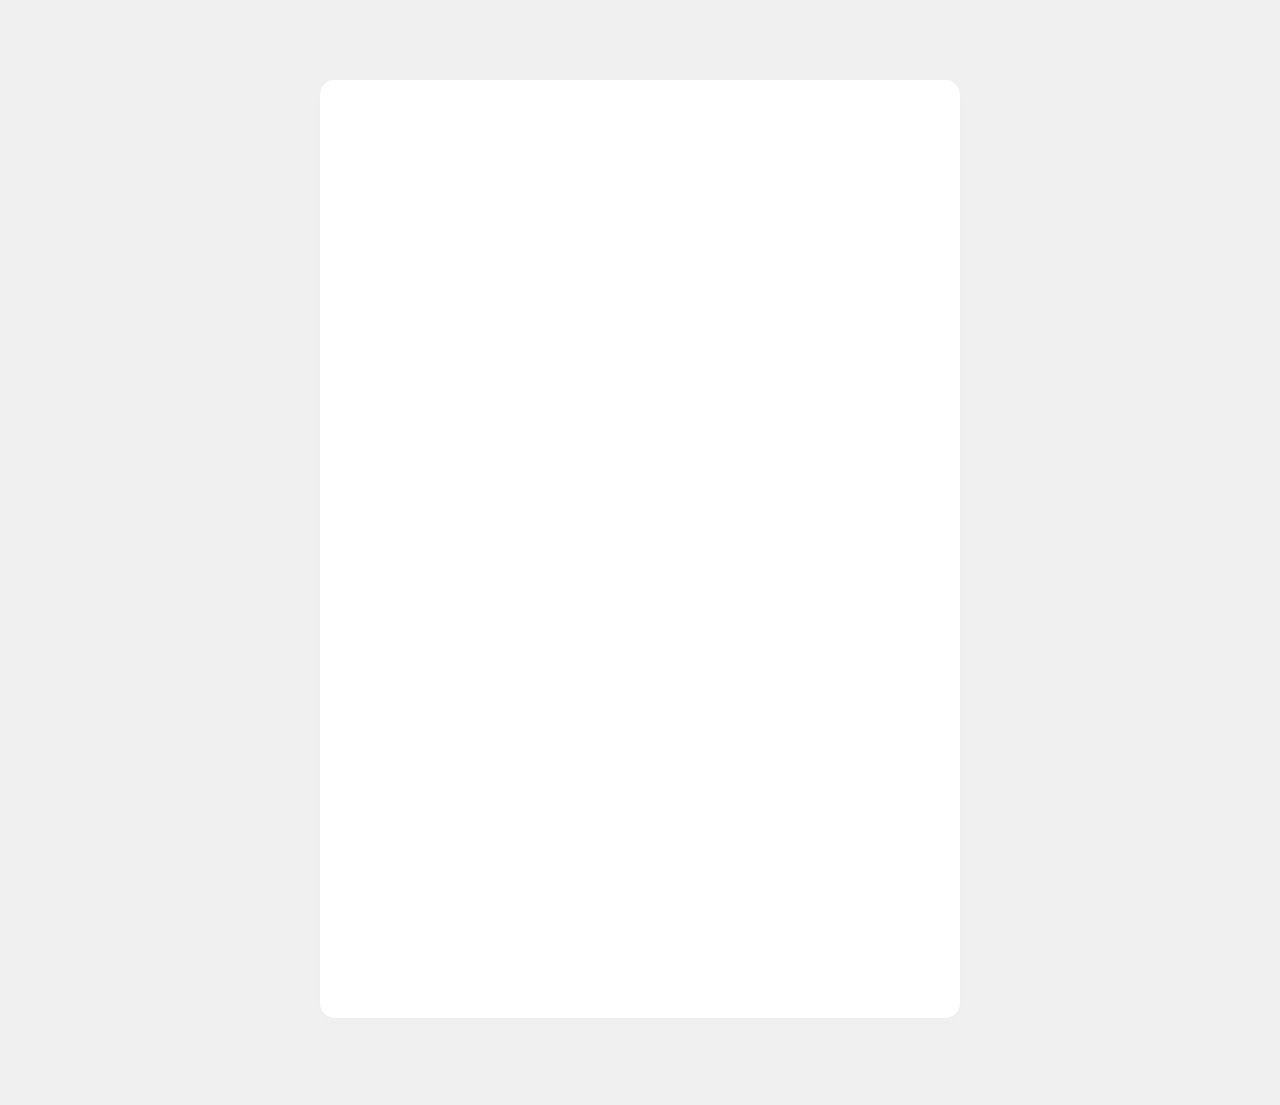
<file: onlyfans/index.html>
<!doctype html>

<html lang="en" data-redirect-timezone="1">
<head>
	<meta charset="utf-8">
	
	
	<!-- Start of headStart -->
    
    <!-- End of headStart -->
	<meta name="viewport" content="width=device-width">
	<meta name="generator" content="Framer 03f70c6">
	<title>Bio | SphereRoot</title>
    <meta name="description" content="Link in Bio">
    <meta name="framer-search-index" content="https://framerusercontent.com/sites/1euzznBuwCGTDrD2RhBqk0/searchIndex-aWfvlYN5eKDW.json">
    <meta name="framer-search-index-fallback" content="https://framerusercontent.com/sites/1euzznBuwCGTDrD2RhBqk0/searchIndex-sWpsXb8ICLWY.json">
    <link href="https://framerusercontent.com/images/r8xLZTyGpzi1sBBAqQtnDl7lzk.png" rel="icon" media="(prefers-color-scheme: light)">
    <link href="https://framerusercontent.com/images/r8xLZTyGpzi1sBBAqQtnDl7lzk.png" rel="icon" media="(prefers-color-scheme: dark)">
    <link rel="apple-touch-icon" href="https://framerusercontent.com/images/r8xLZTyGpzi1sBBAqQtnDl7lzk.png">
    <!-- Open Graph / Facebook -->
    <meta property="og:type" content="website">
    <meta property="og:title" content="Bio | SphereRoot">
    <meta property="og:description" content="Link in Bio">
    <meta property="og:image" content="https://framerusercontent.com/images/jZppVlH7FrwGKk2RyRHWsurzGss.png">
    <!-- Twitter -->
    <meta name="twitter:card" content="summary_large_image">
    <meta name="twitter:title" content="Bio | SphereRoot">
    <meta name="twitter:description" content="Link in Bio">
    <meta name="twitter:image" content="https://framerusercontent.com/images/jZppVlH7FrwGKk2RyRHWsurzGss.png">
	
	<style data-framer-font-css>/* latin-ext */
@font-face {
  font-family: 'Parkinsans';
  font-style: normal;
  font-weight: 400;
  font-display: swap;
  src: url(https://fonts.gstatic.com/s/parkinsans/v3/-W_7XJXvQyPb1QfpBpRrfkoLfq0k.woff2) format('woff2');
  unicode-range: U+0100-02BA, U+02BD-02C5, U+02C7-02CC, U+02CE-02D7, U+02DD-02FF, U+0304, U+0308, U+0329, U+1D00-1DBF, U+1E00-1E9F, U+1EF2-1EFF, U+2020, U+20A0-20AB, U+20AD-20C0, U+2113, U+2C60-2C7F, U+A720-A7FF;
}
/* latin */
@font-face {
  font-family: 'Parkinsans';
  font-style: normal;
  font-weight: 400;
  font-display: swap;
  src: url(https://fonts.gstatic.com/s/parkinsans/v3/-W_7XJXvQyPb1QfpBpRrfkQLfg.woff2) format('woff2');
  unicode-range: U+0000-00FF, U+0131, U+0152-0153, U+02BB-02BC, U+02C6, U+02DA, U+02DC, U+0304, U+0308, U+0329, U+2000-206F, U+20AC, U+2122, U+2191, U+2193, U+2212, U+2215, U+FEFF, U+FFFD;
}
/* latin-ext */
@font-face {
  font-family: 'Parkinsans';
  font-style: normal;
  font-weight: 700;
  font-display: swap;
  src: url(https://fonts.gstatic.com/s/parkinsans/v3/-W_7XJXvQyPb1QfpBpRrfkoLfq0k.woff2) format('woff2');
  unicode-range: U+0100-02BA, U+02BD-02C5, U+02C7-02CC, U+02CE-02D7, U+02DD-02FF, U+0304, U+0308, U+0329, U+1D00-1DBF, U+1E00-1E9F, U+1EF2-1EFF, U+2020, U+20A0-20AB, U+20AD-20C0, U+2113, U+2C60-2C7F, U+A720-A7FF;
}
/* latin */
@font-face {
  font-family: 'Parkinsans';
  font-style: normal;
  font-weight: 700;
  font-display: swap;
  src: url(https://fonts.gstatic.com/s/parkinsans/v3/-W_7XJXvQyPb1QfpBpRrfkQLfg.woff2) format('woff2');
  unicode-range: U+0000-00FF, U+0131, U+0152-0153, U+02BB-02BC, U+02C6, U+02DA, U+02DC, U+0304, U+0308, U+0329, U+2000-206F, U+20AC, U+2122, U+2191, U+2193, U+2212, U+2215, U+FEFF, U+FFFD;
}
/* cyrillic-ext */
@font-face {
  font-family: 'Roboto';
  font-style: italic;
  font-weight: 300;
  font-stretch: 100%;
  font-display: swap;
  src: url(https://fonts.gstatic.com/s/roboto/v50/KFO5CnqEu92Fr1Mu53ZEC9_Vu3r1gIhOszmkC3kaWzU.woff2) format('woff2');
  unicode-range: U+0460-052F, U+1C80-1C8A, U+20B4, U+2DE0-2DFF, U+A640-A69F, U+FE2E-FE2F;
}
/* cyrillic */
@font-face {
  font-family: 'Roboto';
  font-style: italic;
  font-weight: 300;
  font-stretch: 100%;
  font-display: swap;
  src: url(https://fonts.gstatic.com/s/roboto/v50/KFO5CnqEu92Fr1Mu53ZEC9_Vu3r1gIhOszmkAnkaWzU.woff2) format('woff2');
  unicode-range: U+0301, U+0400-045F, U+0490-0491, U+04B0-04B1, U+2116;
}
/* greek-ext */
@font-face {
  font-family: 'Roboto';
  font-style: italic;
  font-weight: 300;
  font-stretch: 100%;
  font-display: swap;
  src: url(https://fonts.gstatic.com/s/roboto/v50/KFO5CnqEu92Fr1Mu53ZEC9_Vu3r1gIhOszmkCnkaWzU.woff2) format('woff2');
  unicode-range: U+1F00-1FFF;
}
/* greek */
@font-face {
  font-family: 'Roboto';
  font-style: italic;
  font-weight: 300;
  font-stretch: 100%;
  font-display: swap;
  src: url(https://fonts.gstatic.com/s/roboto/v50/KFO5CnqEu92Fr1Mu53ZEC9_Vu3r1gIhOszmkBXkaWzU.woff2) format('woff2');
  unicode-range: U+0370-0377, U+037A-037F, U+0384-038A, U+038C, U+038E-03A1, U+03A3-03FF;
}
/* math */
@font-face {
  font-family: 'Roboto';
  font-style: italic;
  font-weight: 300;
  font-stretch: 100%;
  font-display: swap;
  src: url(https://fonts.gstatic.com/s/roboto/v50/KFO5CnqEu92Fr1Mu53ZEC9_Vu3r1gIhOszmkenkaWzU.woff2) format('woff2');
  unicode-range: U+0302-0303, U+0305, U+0307-0308, U+0310, U+0312, U+0315, U+031A, U+0326-0327, U+032C, U+032F-0330, U+0332-0333, U+0338, U+033A, U+0346, U+034D, U+0391-03A1, U+03A3-03A9, U+03B1-03C9, U+03D1, U+03D5-03D6, U+03F0-03F1, U+03F4-03F5, U+2016-2017, U+2034-2038, U+203C, U+2040, U+2043, U+2047, U+2050, U+2057, U+205F, U+2070-2071, U+2074-208E, U+2090-209C, U+20D0-20DC, U+20E1, U+20E5-20EF, U+2100-2112, U+2114-2115, U+2117-2121, U+2123-214F, U+2190, U+2192, U+2194-21AE, U+21B0-21E5, U+21F1-21F2, U+21F4-2211, U+2213-2214, U+2216-22FF, U+2308-230B, U+2310, U+2319, U+231C-2321, U+2336-237A, U+237C, U+2395, U+239B-23B7, U+23D0, U+23DC-23E1, U+2474-2475, U+25AF, U+25B3, U+25B7, U+25BD, U+25C1, U+25CA, U+25CC, U+25FB, U+266D-266F, U+27C0-27FF, U+2900-2AFF, U+2B0E-2B11, U+2B30-2B4C, U+2BFE, U+3030, U+FF5B, U+FF5D, U+1D400-1D7FF, U+1EE00-1EEFF;
}
/* symbols */
@font-face {
  font-family: 'Roboto';
  font-style: italic;
  font-weight: 300;
  font-stretch: 100%;
  font-display: swap;
  src: url(https://fonts.gstatic.com/s/roboto/v50/KFO5CnqEu92Fr1Mu53ZEC9_Vu3r1gIhOszmkaHkaWzU.woff2) format('woff2');
  unicode-range: U+0001-000C, U+000E-001F, U+007F-009F, U+20DD-20E0, U+20E2-20E4, U+2150-218F, U+2190, U+2192, U+2194-2199, U+21AF, U+21E6-21F0, U+21F3, U+2218-2219, U+2299, U+22C4-22C6, U+2300-243F, U+2440-244A, U+2460-24FF, U+25A0-27BF, U+2800-28FF, U+2921-2922, U+2981, U+29BF, U+29EB, U+2B00-2BFF, U+4DC0-4DFF, U+FFF9-FFFB, U+10140-1018E, U+10190-1019C, U+101A0, U+101D0-101FD, U+102E0-102FB, U+10E60-10E7E, U+1D2C0-1D2D3, U+1D2E0-1D37F, U+1F000-1F0FF, U+1F100-1F1AD, U+1F1E6-1F1FF, U+1F30D-1F30F, U+1F315, U+1F31C, U+1F31E, U+1F320-1F32C, U+1F336, U+1F378, U+1F37D, U+1F382, U+1F393-1F39F, U+1F3A7-1F3A8, U+1F3AC-1F3AF, U+1F3C2, U+1F3C4-1F3C6, U+1F3CA-1F3CE, U+1F3D4-1F3E0, U+1F3ED, U+1F3F1-1F3F3, U+1F3F5-1F3F7, U+1F408, U+1F415, U+1F41F, U+1F426, U+1F43F, U+1F441-1F442, U+1F444, U+1F446-1F449, U+1F44C-1F44E, U+1F453, U+1F46A, U+1F47D, U+1F4A3, U+1F4B0, U+1F4B3, U+1F4B9, U+1F4BB, U+1F4BF, U+1F4C8-1F4CB, U+1F4D6, U+1F4DA, U+1F4DF, U+1F4E3-1F4E6, U+1F4EA-1F4ED, U+1F4F7, U+1F4F9-1F4FB, U+1F4FD-1F4FE, U+1F503, U+1F507-1F50B, U+1F50D, U+1F512-1F513, U+1F53E-1F54A, U+1F54F-1F5FA, U+1F610, U+1F650-1F67F, U+1F687, U+1F68D, U+1F691, U+1F694, U+1F698, U+1F6AD, U+1F6B2, U+1F6B9-1F6BA, U+1F6BC, U+1F6C6-1F6CF, U+1F6D3-1F6D7, U+1F6E0-1F6EA, U+1F6F0-1F6F3, U+1F6F7-1F6FC, U+1F700-1F7FF, U+1F800-1F80B, U+1F810-1F847, U+1F850-1F859, U+1F860-1F887, U+1F890-1F8AD, U+1F8B0-1F8BB, U+1F8C0-1F8C1, U+1F900-1F90B, U+1F93B, U+1F946, U+1F984, U+1F996, U+1F9E9, U+1FA00-1FA6F, U+1FA70-1FA7C, U+1FA80-1FA89, U+1FA8F-1FAC6, U+1FACE-1FADC, U+1FADF-1FAE9, U+1FAF0-1FAF8, U+1FB00-1FBFF;
}
/* vietnamese */
@font-face {
  font-family: 'Roboto';
  font-style: italic;
  font-weight: 300;
  font-stretch: 100%;
  font-display: swap;
  src: url(https://fonts.gstatic.com/s/roboto/v50/KFO5CnqEu92Fr1Mu53ZEC9_Vu3r1gIhOszmkCXkaWzU.woff2) format('woff2');
  unicode-range: U+0102-0103, U+0110-0111, U+0128-0129, U+0168-0169, U+01A0-01A1, U+01AF-01B0, U+0300-0301, U+0303-0304, U+0308-0309, U+0323, U+0329, U+1EA0-1EF9, U+20AB;
}
/* latin-ext */
@font-face {
  font-family: 'Roboto';
  font-style: italic;
  font-weight: 300;
  font-stretch: 100%;
  font-display: swap;
  src: url(https://fonts.gstatic.com/s/roboto/v50/KFO5CnqEu92Fr1Mu53ZEC9_Vu3r1gIhOszmkCHkaWzU.woff2) format('woff2');
  unicode-range: U+0100-02BA, U+02BD-02C5, U+02C7-02CC, U+02CE-02D7, U+02DD-02FF, U+0304, U+0308, U+0329, U+1D00-1DBF, U+1E00-1E9F, U+1EF2-1EFF, U+2020, U+20A0-20AB, U+20AD-20C0, U+2113, U+2C60-2C7F, U+A720-A7FF;
}
/* latin */
@font-face {
  font-family: 'Roboto';
  font-style: italic;
  font-weight: 300;
  font-stretch: 100%;
  font-display: swap;
  src: url(https://fonts.gstatic.com/s/roboto/v50/KFO5CnqEu92Fr1Mu53ZEC9_Vu3r1gIhOszmkBnka.woff2) format('woff2');
  unicode-range: U+0000-00FF, U+0131, U+0152-0153, U+02BB-02BC, U+02C6, U+02DA, U+02DC, U+0304, U+0308, U+0329, U+2000-206F, U+20AC, U+2122, U+2191, U+2193, U+2212, U+2215, U+FEFF, U+FFFD;
}
/* cyrillic-ext */
@font-face {
  font-family: 'Roboto';
  font-style: italic;
  font-weight: 400;
  font-stretch: 100%;
  font-display: swap;
  src: url(https://fonts.gstatic.com/s/roboto/v50/KFO5CnqEu92Fr1Mu53ZEC9_Vu3r1gIhOszmkC3kaWzU.woff2) format('woff2');
  unicode-range: U+0460-052F, U+1C80-1C8A, U+20B4, U+2DE0-2DFF, U+A640-A69F, U+FE2E-FE2F;
}
/* cyrillic */
@font-face {
  font-family: 'Roboto';
  font-style: italic;
  font-weight: 400;
  font-stretch: 100%;
  font-display: swap;
  src: url(https://fonts.gstatic.com/s/roboto/v50/KFO5CnqEu92Fr1Mu53ZEC9_Vu3r1gIhOszmkAnkaWzU.woff2) format('woff2');
  unicode-range: U+0301, U+0400-045F, U+0490-0491, U+04B0-04B1, U+2116;
}
/* greek-ext */
@font-face {
  font-family: 'Roboto';
  font-style: italic;
  font-weight: 400;
  font-stretch: 100%;
  font-display: swap;
  src: url(https://fonts.gstatic.com/s/roboto/v50/KFO5CnqEu92Fr1Mu53ZEC9_Vu3r1gIhOszmkCnkaWzU.woff2) format('woff2');
  unicode-range: U+1F00-1FFF;
}
/* greek */
@font-face {
  font-family: 'Roboto';
  font-style: italic;
  font-weight: 400;
  font-stretch: 100%;
  font-display: swap;
  src: url(https://fonts.gstatic.com/s/roboto/v50/KFO5CnqEu92Fr1Mu53ZEC9_Vu3r1gIhOszmkBXkaWzU.woff2) format('woff2');
  unicode-range: U+0370-0377, U+037A-037F, U+0384-038A, U+038C, U+038E-03A1, U+03A3-03FF;
}
/* math */
@font-face {
  font-family: 'Roboto';
  font-style: italic;
  font-weight: 400;
  font-stretch: 100%;
  font-display: swap;
  src: url(https://fonts.gstatic.com/s/roboto/v50/KFO5CnqEu92Fr1Mu53ZEC9_Vu3r1gIhOszmkenkaWzU.woff2) format('woff2');
  unicode-range: U+0302-0303, U+0305, U+0307-0308, U+0310, U+0312, U+0315, U+031A, U+0326-0327, U+032C, U+032F-0330, U+0332-0333, U+0338, U+033A, U+0346, U+034D, U+0391-03A1, U+03A3-03A9, U+03B1-03C9, U+03D1, U+03D5-03D6, U+03F0-03F1, U+03F4-03F5, U+2016-2017, U+2034-2038, U+203C, U+2040, U+2043, U+2047, U+2050, U+2057, U+205F, U+2070-2071, U+2074-208E, U+2090-209C, U+20D0-20DC, U+20E1, U+20E5-20EF, U+2100-2112, U+2114-2115, U+2117-2121, U+2123-214F, U+2190, U+2192, U+2194-21AE, U+21B0-21E5, U+21F1-21F2, U+21F4-2211, U+2213-2214, U+2216-22FF, U+2308-230B, U+2310, U+2319, U+231C-2321, U+2336-237A, U+237C, U+2395, U+239B-23B7, U+23D0, U+23DC-23E1, U+2474-2475, U+25AF, U+25B3, U+25B7, U+25BD, U+25C1, U+25CA, U+25CC, U+25FB, U+266D-266F, U+27C0-27FF, U+2900-2AFF, U+2B0E-2B11, U+2B30-2B4C, U+2BFE, U+3030, U+FF5B, U+FF5D, U+1D400-1D7FF, U+1EE00-1EEFF;
}
/* symbols */
@font-face {
  font-family: 'Roboto';
  font-style: italic;
  font-weight: 400;
  font-stretch: 100%;
  font-display: swap;
  src: url(https://fonts.gstatic.com/s/roboto/v50/KFO5CnqEu92Fr1Mu53ZEC9_Vu3r1gIhOszmkaHkaWzU.woff2) format('woff2');
  unicode-range: U+0001-000C, U+000E-001F, U+007F-009F, U+20DD-20E0, U+20E2-20E4, U+2150-218F, U+2190, U+2192, U+2194-2199, U+21AF, U+21E6-21F0, U+21F3, U+2218-2219, U+2299, U+22C4-22C6, U+2300-243F, U+2440-244A, U+2460-24FF, U+25A0-27BF, U+2800-28FF, U+2921-2922, U+2981, U+29BF, U+29EB, U+2B00-2BFF, U+4DC0-4DFF, U+FFF9-FFFB, U+10140-1018E, U+10190-1019C, U+101A0, U+101D0-101FD, U+102E0-102FB, U+10E60-10E7E, U+1D2C0-1D2D3, U+1D2E0-1D37F, U+1F000-1F0FF, U+1F100-1F1AD, U+1F1E6-1F1FF, U+1F30D-1F30F, U+1F315, U+1F31C, U+1F31E, U+1F320-1F32C, U+1F336, U+1F378, U+1F37D, U+1F382, U+1F393-1F39F, U+1F3A7-1F3A8, U+1F3AC-1F3AF, U+1F3C2, U+1F3C4-1F3C6, U+1F3CA-1F3CE, U+1F3D4-1F3E0, U+1F3ED, U+1F3F1-1F3F3, U+1F3F5-1F3F7, U+1F408, U+1F415, U+1F41F, U+1F426, U+1F43F, U+1F441-1F442, U+1F444, U+1F446-1F449, U+1F44C-1F44E, U+1F453, U+1F46A, U+1F47D, U+1F4A3, U+1F4B0, U+1F4B3, U+1F4B9, U+1F4BB, U+1F4BF, U+1F4C8-1F4CB, U+1F4D6, U+1F4DA, U+1F4DF, U+1F4E3-1F4E6, U+1F4EA-1F4ED, U+1F4F7, U+1F4F9-1F4FB, U+1F4FD-1F4FE, U+1F503, U+1F507-1F50B, U+1F50D, U+1F512-1F513, U+1F53E-1F54A, U+1F54F-1F5FA, U+1F610, U+1F650-1F67F, U+1F687, U+1F68D, U+1F691, U+1F694, U+1F698, U+1F6AD, U+1F6B2, U+1F6B9-1F6BA, U+1F6BC, U+1F6C6-1F6CF, U+1F6D3-1F6D7, U+1F6E0-1F6EA, U+1F6F0-1F6F3, U+1F6F7-1F6FC, U+1F700-1F7FF, U+1F800-1F80B, U+1F810-1F847, U+1F850-1F859, U+1F860-1F887, U+1F890-1F8AD, U+1F8B0-1F8BB, U+1F8C0-1F8C1, U+1F900-1F90B, U+1F93B, U+1F946, U+1F984, U+1F996, U+1F9E9, U+1FA00-1FA6F, U+1FA70-1FA7C, U+1FA80-1FA89, U+1FA8F-1FAC6, U+1FACE-1FADC, U+1FADF-1FAE9, U+1FAF0-1FAF8, U+1FB00-1FBFF;
}
/* vietnamese */
@font-face {
  font-family: 'Roboto';
  font-style: italic;
  font-weight: 400;
  font-stretch: 100%;
  font-display: swap;
  src: url(https://fonts.gstatic.com/s/roboto/v50/KFO5CnqEu92Fr1Mu53ZEC9_Vu3r1gIhOszmkCXkaWzU.woff2) format('woff2');
  unicode-range: U+0102-0103, U+0110-0111, U+0128-0129, U+0168-0169, U+01A0-01A1, U+01AF-01B0, U+0300-0301, U+0303-0304, U+0308-0309, U+0323, U+0329, U+1EA0-1EF9, U+20AB;
}
/* latin-ext */
@font-face {
  font-family: 'Roboto';
  font-style: italic;
  font-weight: 400;
  font-stretch: 100%;
  font-display: swap;
  src: url(https://fonts.gstatic.com/s/roboto/v50/KFO5CnqEu92Fr1Mu53ZEC9_Vu3r1gIhOszmkCHkaWzU.woff2) format('woff2');
  unicode-range: U+0100-02BA, U+02BD-02C5, U+02C7-02CC, U+02CE-02D7, U+02DD-02FF, U+0304, U+0308, U+0329, U+1D00-1DBF, U+1E00-1E9F, U+1EF2-1EFF, U+2020, U+20A0-20AB, U+20AD-20C0, U+2113, U+2C60-2C7F, U+A720-A7FF;
}
/* latin */
@font-face {
  font-family: 'Roboto';
  font-style: italic;
  font-weight: 400;
  font-stretch: 100%;
  font-display: swap;
  src: url(https://fonts.gstatic.com/s/roboto/v50/KFO5CnqEu92Fr1Mu53ZEC9_Vu3r1gIhOszmkBnka.woff2) format('woff2');
  unicode-range: U+0000-00FF, U+0131, U+0152-0153, U+02BB-02BC, U+02C6, U+02DA, U+02DC, U+0304, U+0308, U+0329, U+2000-206F, U+20AC, U+2122, U+2191, U+2193, U+2212, U+2215, U+FEFF, U+FFFD;
}
/* cyrillic-ext */
@font-face {
  font-family: 'Roboto';
  font-style: normal;
  font-weight: 300;
  font-stretch: 100%;
  font-display: swap;
  src: url(https://fonts.gstatic.com/s/roboto/v50/KFO7CnqEu92Fr1ME7kSn66aGLdTylUAMa3GUBGEe.woff2) format('woff2');
  unicode-range: U+0460-052F, U+1C80-1C8A, U+20B4, U+2DE0-2DFF, U+A640-A69F, U+FE2E-FE2F;
}
/* cyrillic */
@font-face {
  font-family: 'Roboto';
  font-style: normal;
  font-weight: 300;
  font-stretch: 100%;
  font-display: swap;
  src: url(https://fonts.gstatic.com/s/roboto/v50/KFO7CnqEu92Fr1ME7kSn66aGLdTylUAMa3iUBGEe.woff2) format('woff2');
  unicode-range: U+0301, U+0400-045F, U+0490-0491, U+04B0-04B1, U+2116;
}
/* greek-ext */
@font-face {
  font-family: 'Roboto';
  font-style: normal;
  font-weight: 300;
  font-stretch: 100%;
  font-display: swap;
  src: url(https://fonts.gstatic.com/s/roboto/v50/KFO7CnqEu92Fr1ME7kSn66aGLdTylUAMa3CUBGEe.woff2) format('woff2');
  unicode-range: U+1F00-1FFF;
}
/* greek */
@font-face {
  font-family: 'Roboto';
  font-style: normal;
  font-weight: 300;
  font-stretch: 100%;
  font-display: swap;
  src: url(https://fonts.gstatic.com/s/roboto/v50/KFO7CnqEu92Fr1ME7kSn66aGLdTylUAMa3-UBGEe.woff2) format('woff2');
  unicode-range: U+0370-0377, U+037A-037F, U+0384-038A, U+038C, U+038E-03A1, U+03A3-03FF;
}
/* math */
@font-face {
  font-family: 'Roboto';
  font-style: normal;
  font-weight: 300;
  font-stretch: 100%;
  font-display: swap;
  src: url(https://fonts.gstatic.com/s/roboto/v50/KFO7CnqEu92Fr1ME7kSn66aGLdTylUAMawCUBGEe.woff2) format('woff2');
  unicode-range: U+0302-0303, U+0305, U+0307-0308, U+0310, U+0312, U+0315, U+031A, U+0326-0327, U+032C, U+032F-0330, U+0332-0333, U+0338, U+033A, U+0346, U+034D, U+0391-03A1, U+03A3-03A9, U+03B1-03C9, U+03D1, U+03D5-03D6, U+03F0-03F1, U+03F4-03F5, U+2016-2017, U+2034-2038, U+203C, U+2040, U+2043, U+2047, U+2050, U+2057, U+205F, U+2070-2071, U+2074-208E, U+2090-209C, U+20D0-20DC, U+20E1, U+20E5-20EF, U+2100-2112, U+2114-2115, U+2117-2121, U+2123-214F, U+2190, U+2192, U+2194-21AE, U+21B0-21E5, U+21F1-21F2, U+21F4-2211, U+2213-2214, U+2216-22FF, U+2308-230B, U+2310, U+2319, U+231C-2321, U+2336-237A, U+237C, U+2395, U+239B-23B7, U+23D0, U+23DC-23E1, U+2474-2475, U+25AF, U+25B3, U+25B7, U+25BD, U+25C1, U+25CA, U+25CC, U+25FB, U+266D-266F, U+27C0-27FF, U+2900-2AFF, U+2B0E-2B11, U+2B30-2B4C, U+2BFE, U+3030, U+FF5B, U+FF5D, U+1D400-1D7FF, U+1EE00-1EEFF;
}
/* symbols */
@font-face {
  font-family: 'Roboto';
  font-style: normal;
  font-weight: 300;
  font-stretch: 100%;
  font-display: swap;
  src: url(https://fonts.gstatic.com/s/roboto/v50/KFO7CnqEu92Fr1ME7kSn66aGLdTylUAMaxKUBGEe.woff2) format('woff2');
  unicode-range: U+0001-000C, U+000E-001F, U+007F-009F, U+20DD-20E0, U+20E2-20E4, U+2150-218F, U+2190, U+2192, U+2194-2199, U+21AF, U+21E6-21F0, U+21F3, U+2218-2219, U+2299, U+22C4-22C6, U+2300-243F, U+2440-244A, U+2460-24FF, U+25A0-27BF, U+2800-28FF, U+2921-2922, U+2981, U+29BF, U+29EB, U+2B00-2BFF, U+4DC0-4DFF, U+FFF9-FFFB, U+10140-1018E, U+10190-1019C, U+101A0, U+101D0-101FD, U+102E0-102FB, U+10E60-10E7E, U+1D2C0-1D2D3, U+1D2E0-1D37F, U+1F000-1F0FF, U+1F100-1F1AD, U+1F1E6-1F1FF, U+1F30D-1F30F, U+1F315, U+1F31C, U+1F31E, U+1F320-1F32C, U+1F336, U+1F378, U+1F37D, U+1F382, U+1F393-1F39F, U+1F3A7-1F3A8, U+1F3AC-1F3AF, U+1F3C2, U+1F3C4-1F3C6, U+1F3CA-1F3CE, U+1F3D4-1F3E0, U+1F3ED, U+1F3F1-1F3F3, U+1F3F5-1F3F7, U+1F408, U+1F415, U+1F41F, U+1F426, U+1F43F, U+1F441-1F442, U+1F444, U+1F446-1F449, U+1F44C-1F44E, U+1F453, U+1F46A, U+1F47D, U+1F4A3, U+1F4B0, U+1F4B3, U+1F4B9, U+1F4BB, U+1F4BF, U+1F4C8-1F4CB, U+1F4D6, U+1F4DA, U+1F4DF, U+1F4E3-1F4E6, U+1F4EA-1F4ED, U+1F4F7, U+1F4F9-1F4FB, U+1F4FD-1F4FE, U+1F503, U+1F507-1F50B, U+1F50D, U+1F512-1F513, U+1F53E-1F54A, U+1F54F-1F5FA, U+1F610, U+1F650-1F67F, U+1F687, U+1F68D, U+1F691, U+1F694, U+1F698, U+1F6AD, U+1F6B2, U+1F6B9-1F6BA, U+1F6BC, U+1F6C6-1F6CF, U+1F6D3-1F6D7, U+1F6E0-1F6EA, U+1F6F0-1F6F3, U+1F6F7-1F6FC, U+1F700-1F7FF, U+1F800-1F80B, U+1F810-1F847, U+1F850-1F859, U+1F860-1F887, U+1F890-1F8AD, U+1F8B0-1F8BB, U+1F8C0-1F8C1, U+1F900-1F90B, U+1F93B, U+1F946, U+1F984, U+1F996, U+1F9E9, U+1FA00-1FA6F, U+1FA70-1FA7C, U+1FA80-1FA89, U+1FA8F-1FAC6, U+1FACE-1FADC, U+1FADF-1FAE9, U+1FAF0-1FAF8, U+1FB00-1FBFF;
}
/* vietnamese */
@font-face {
  font-family: 'Roboto';
  font-style: normal;
  font-weight: 300;
  font-stretch: 100%;
  font-display: swap;
  src: url(https://fonts.gstatic.com/s/roboto/v50/KFO7CnqEu92Fr1ME7kSn66aGLdTylUAMa3OUBGEe.woff2) format('woff2');
  unicode-range: U+0102-0103, U+0110-0111, U+0128-0129, U+0168-0169, U+01A0-01A1, U+01AF-01B0, U+0300-0301, U+0303-0304, U+0308-0309, U+0323, U+0329, U+1EA0-1EF9, U+20AB;
}
/* latin-ext */
@font-face {
  font-family: 'Roboto';
  font-style: normal;
  font-weight: 300;
  font-stretch: 100%;
  font-display: swap;
  src: url(https://fonts.gstatic.com/s/roboto/v50/KFO7CnqEu92Fr1ME7kSn66aGLdTylUAMa3KUBGEe.woff2) format('woff2');
  unicode-range: U+0100-02BA, U+02BD-02C5, U+02C7-02CC, U+02CE-02D7, U+02DD-02FF, U+0304, U+0308, U+0329, U+1D00-1DBF, U+1E00-1E9F, U+1EF2-1EFF, U+2020, U+20A0-20AB, U+20AD-20C0, U+2113, U+2C60-2C7F, U+A720-A7FF;
}
/* latin */
@font-face {
  font-family: 'Roboto';
  font-style: normal;
  font-weight: 300;
  font-stretch: 100%;
  font-display: swap;
  src: url(https://fonts.gstatic.com/s/roboto/v50/KFO7CnqEu92Fr1ME7kSn66aGLdTylUAMa3yUBA.woff2) format('woff2');
  unicode-range: U+0000-00FF, U+0131, U+0152-0153, U+02BB-02BC, U+02C6, U+02DA, U+02DC, U+0304, U+0308, U+0329, U+2000-206F, U+20AC, U+2122, U+2191, U+2193, U+2212, U+2215, U+FEFF, U+FFFD;
}
/* cyrillic-ext */
@font-face {
  font-family: 'Roboto';
  font-style: normal;
  font-weight: 400;
  font-stretch: 100%;
  font-display: swap;
  src: url(https://fonts.gstatic.com/s/roboto/v50/KFO7CnqEu92Fr1ME7kSn66aGLdTylUAMa3GUBGEe.woff2) format('woff2');
  unicode-range: U+0460-052F, U+1C80-1C8A, U+20B4, U+2DE0-2DFF, U+A640-A69F, U+FE2E-FE2F;
}
/* cyrillic */
@font-face {
  font-family: 'Roboto';
  font-style: normal;
  font-weight: 400;
  font-stretch: 100%;
  font-display: swap;
  src: url(https://fonts.gstatic.com/s/roboto/v50/KFO7CnqEu92Fr1ME7kSn66aGLdTylUAMa3iUBGEe.woff2) format('woff2');
  unicode-range: U+0301, U+0400-045F, U+0490-0491, U+04B0-04B1, U+2116;
}
/* greek-ext */
@font-face {
  font-family: 'Roboto';
  font-style: normal;
  font-weight: 400;
  font-stretch: 100%;
  font-display: swap;
  src: url(https://fonts.gstatic.com/s/roboto/v50/KFO7CnqEu92Fr1ME7kSn66aGLdTylUAMa3CUBGEe.woff2) format('woff2');
  unicode-range: U+1F00-1FFF;
}
/* greek */
@font-face {
  font-family: 'Roboto';
  font-style: normal;
  font-weight: 400;
  font-stretch: 100%;
  font-display: swap;
  src: url(https://fonts.gstatic.com/s/roboto/v50/KFO7CnqEu92Fr1ME7kSn66aGLdTylUAMa3-UBGEe.woff2) format('woff2');
  unicode-range: U+0370-0377, U+037A-037F, U+0384-038A, U+038C, U+038E-03A1, U+03A3-03FF;
}
/* math */
@font-face {
  font-family: 'Roboto';
  font-style: normal;
  font-weight: 400;
  font-stretch: 100%;
  font-display: swap;
  src: url(https://fonts.gstatic.com/s/roboto/v50/KFO7CnqEu92Fr1ME7kSn66aGLdTylUAMawCUBGEe.woff2) format('woff2');
  unicode-range: U+0302-0303, U+0305, U+0307-0308, U+0310, U+0312, U+0315, U+031A, U+0326-0327, U+032C, U+032F-0330, U+0332-0333, U+0338, U+033A, U+0346, U+034D, U+0391-03A1, U+03A3-03A9, U+03B1-03C9, U+03D1, U+03D5-03D6, U+03F0-03F1, U+03F4-03F5, U+2016-2017, U+2034-2038, U+203C, U+2040, U+2043, U+2047, U+2050, U+2057, U+205F, U+2070-2071, U+2074-208E, U+2090-209C, U+20D0-20DC, U+20E1, U+20E5-20EF, U+2100-2112, U+2114-2115, U+2117-2121, U+2123-214F, U+2190, U+2192, U+2194-21AE, U+21B0-21E5, U+21F1-21F2, U+21F4-2211, U+2213-2214, U+2216-22FF, U+2308-230B, U+2310, U+2319, U+231C-2321, U+2336-237A, U+237C, U+2395, U+239B-23B7, U+23D0, U+23DC-23E1, U+2474-2475, U+25AF, U+25B3, U+25B7, U+25BD, U+25C1, U+25CA, U+25CC, U+25FB, U+266D-266F, U+27C0-27FF, U+2900-2AFF, U+2B0E-2B11, U+2B30-2B4C, U+2BFE, U+3030, U+FF5B, U+FF5D, U+1D400-1D7FF, U+1EE00-1EEFF;
}
/* symbols */
@font-face {
  font-family: 'Roboto';
  font-style: normal;
  font-weight: 400;
  font-stretch: 100%;
  font-display: swap;
  src: url(https://fonts.gstatic.com/s/roboto/v50/KFO7CnqEu92Fr1ME7kSn66aGLdTylUAMaxKUBGEe.woff2) format('woff2');
  unicode-range: U+0001-000C, U+000E-001F, U+007F-009F, U+20DD-20E0, U+20E2-20E4, U+2150-218F, U+2190, U+2192, U+2194-2199, U+21AF, U+21E6-21F0, U+21F3, U+2218-2219, U+2299, U+22C4-22C6, U+2300-243F, U+2440-244A, U+2460-24FF, U+25A0-27BF, U+2800-28FF, U+2921-2922, U+2981, U+29BF, U+29EB, U+2B00-2BFF, U+4DC0-4DFF, U+FFF9-FFFB, U+10140-1018E, U+10190-1019C, U+101A0, U+101D0-101FD, U+102E0-102FB, U+10E60-10E7E, U+1D2C0-1D2D3, U+1D2E0-1D37F, U+1F000-1F0FF, U+1F100-1F1AD, U+1F1E6-1F1FF, U+1F30D-1F30F, U+1F315, U+1F31C, U+1F31E, U+1F320-1F32C, U+1F336, U+1F378, U+1F37D, U+1F382, U+1F393-1F39F, U+1F3A7-1F3A8, U+1F3AC-1F3AF, U+1F3C2, U+1F3C4-1F3C6, U+1F3CA-1F3CE, U+1F3D4-1F3E0, U+1F3ED, U+1F3F1-1F3F3, U+1F3F5-1F3F7, U+1F408, U+1F415, U+1F41F, U+1F426, U+1F43F, U+1F441-1F442, U+1F444, U+1F446-1F449, U+1F44C-1F44E, U+1F453, U+1F46A, U+1F47D, U+1F4A3, U+1F4B0, U+1F4B3, U+1F4B9, U+1F4BB, U+1F4BF, U+1F4C8-1F4CB, U+1F4D6, U+1F4DA, U+1F4DF, U+1F4E3-1F4E6, U+1F4EA-1F4ED, U+1F4F7, U+1F4F9-1F4FB, U+1F4FD-1F4FE, U+1F503, U+1F507-1F50B, U+1F50D, U+1F512-1F513, U+1F53E-1F54A, U+1F54F-1F5FA, U+1F610, U+1F650-1F67F, U+1F687, U+1F68D, U+1F691, U+1F694, U+1F698, U+1F6AD, U+1F6B2, U+1F6B9-1F6BA, U+1F6BC, U+1F6C6-1F6CF, U+1F6D3-1F6D7, U+1F6E0-1F6EA, U+1F6F0-1F6F3, U+1F6F7-1F6FC, U+1F700-1F7FF, U+1F800-1F80B, U+1F810-1F847, U+1F850-1F859, U+1F860-1F887, U+1F890-1F8AD, U+1F8B0-1F8BB, U+1F8C0-1F8C1, U+1F900-1F90B, U+1F93B, U+1F946, U+1F984, U+1F996, U+1F9E9, U+1FA00-1FA6F, U+1FA70-1FA7C, U+1FA80-1FA89, U+1FA8F-1FAC6, U+1FACE-1FADC, U+1FADF-1FAE9, U+1FAF0-1FAF8, U+1FB00-1FBFF;
}
/* vietnamese */
@font-face {
  font-family: 'Roboto';
  font-style: normal;
  font-weight: 400;
  font-stretch: 100%;
  font-display: swap;
  src: url(https://fonts.gstatic.com/s/roboto/v50/KFO7CnqEu92Fr1ME7kSn66aGLdTylUAMa3OUBGEe.woff2) format('woff2');
  unicode-range: U+0102-0103, U+0110-0111, U+0128-0129, U+0168-0169, U+01A0-01A1, U+01AF-01B0, U+0300-0301, U+0303-0304, U+0308-0309, U+0323, U+0329, U+1EA0-1EF9, U+20AB;
}
/* latin-ext */
@font-face {
  font-family: 'Roboto';
  font-style: normal;
  font-weight: 400;
  font-stretch: 100%;
  font-display: swap;
  src: url(https://fonts.gstatic.com/s/roboto/v50/KFO7CnqEu92Fr1ME7kSn66aGLdTylUAMa3KUBGEe.woff2) format('woff2');
  unicode-range: U+0100-02BA, U+02BD-02C5, U+02C7-02CC, U+02CE-02D7, U+02DD-02FF, U+0304, U+0308, U+0329, U+1D00-1DBF, U+1E00-1E9F, U+1EF2-1EFF, U+2020, U+20A0-20AB, U+20AD-20C0, U+2113, U+2C60-2C7F, U+A720-A7FF;
}
/* latin */
@font-face {
  font-family: 'Roboto';
  font-style: normal;
  font-weight: 400;
  font-stretch: 100%;
  font-display: swap;
  src: url(https://fonts.gstatic.com/s/roboto/v50/KFO7CnqEu92Fr1ME7kSn66aGLdTylUAMa3yUBA.woff2) format('woff2');
  unicode-range: U+0000-00FF, U+0131, U+0152-0153, U+02BB-02BC, U+02C6, U+02DA, U+02DC, U+0304, U+0308, U+0329, U+2000-206F, U+20AC, U+2122, U+2191, U+2193, U+2212, U+2215, U+FEFF, U+FFFD;
}

@font-face { font-family: "Inter"; src: url("https://framerusercontent.com/assets/5vvr9Vy74if2I6bQbJvbw7SY1pQ.woff2"); font-display: swap; font-style: normal; font-weight: 400; unicode-range: U+0460-052F, U+1C80-1C88, U+20B4, U+2DE0-2DFF, U+A640-A69F, U+FE2E-FE2F }
@font-face { font-family: "Inter"; src: url("https://framerusercontent.com/assets/EOr0mi4hNtlgWNn9if640EZzXCo.woff2"); font-display: swap; font-style: normal; font-weight: 400; unicode-range: U+0301, U+0400-045F, U+0490-0491, U+04B0-04B1, U+2116 }
@font-face { font-family: "Inter"; src: url("https://framerusercontent.com/assets/Y9k9QrlZAqio88Klkmbd8VoMQc.woff2"); font-display: swap; font-style: normal; font-weight: 400; unicode-range: U+1F00-1FFF }
@font-face { font-family: "Inter"; src: url("https://framerusercontent.com/assets/OYrD2tBIBPvoJXiIHnLoOXnY9M.woff2"); font-display: swap; font-style: normal; font-weight: 400; unicode-range: U+0370-03FF }
@font-face { font-family: "Inter"; src: url("https://framerusercontent.com/assets/JeYwfuaPfZHQhEG8U5gtPDZ7WQ.woff2"); font-display: swap; font-style: normal; font-weight: 400; unicode-range: U+0100-024F, U+0259, U+1E00-1EFF, U+2020, U+20A0-20AB, U+20AD-20CF, U+2113, U+2C60-2C7F, U+A720-A7FF }
@font-face { font-family: "Inter"; src: url("https://framerusercontent.com/assets/GrgcKwrN6d3Uz8EwcLHZxwEfC4.woff2"); font-display: swap; font-style: normal; font-weight: 400; unicode-range: U+0000-00FF, U+0131, U+0152-0153, U+02BB-02BC, U+02C6, U+02DA, U+02DC, U+2000-206F, U+2070, U+2074-207E, U+2080-208E, U+20AC, U+2122, U+2191, U+2193, U+2212, U+2215, U+FEFF, U+FFFD }
@font-face { font-family: "Inter"; src: url("https://framerusercontent.com/assets/b6Y37FthZeALduNqHicBT6FutY.woff2"); font-display: swap; font-style: normal; font-weight: 400; unicode-range: U+0102-0103, U+0110-0111, U+0128-0129, U+0168-0169, U+01A0-01A1, U+01AF-01B0, U+1EA0-1EF9, U+20AB }
@font-face { font-family: "Inter"; src: url("https://framerusercontent.com/assets/DpPBYI0sL4fYLgAkX8KXOPVt7c.woff2"); font-display: swap; font-style: normal; font-weight: 700; unicode-range: U+0460-052F, U+1C80-1C88, U+20B4, U+2DE0-2DFF, U+A640-A69F, U+FE2E-FE2F }
@font-face { font-family: "Inter"; src: url("https://framerusercontent.com/assets/4RAEQdEOrcnDkhHiiCbJOw92Lk.woff2"); font-display: swap; font-style: normal; font-weight: 700; unicode-range: U+0301, U+0400-045F, U+0490-0491, U+04B0-04B1, U+2116 }
@font-face { font-family: "Inter"; src: url("https://framerusercontent.com/assets/1K3W8DizY3v4emK8Mb08YHxTbs.woff2"); font-display: swap; font-style: normal; font-weight: 700; unicode-range: U+1F00-1FFF }
@font-face { font-family: "Inter"; src: url("https://framerusercontent.com/assets/tUSCtfYVM1I1IchuyCwz9gDdQ.woff2"); font-display: swap; font-style: normal; font-weight: 700; unicode-range: U+0370-03FF }
@font-face { font-family: "Inter"; src: url("https://framerusercontent.com/assets/VgYFWiwsAC5OYxAycRXXvhze58.woff2"); font-display: swap; font-style: normal; font-weight: 700; unicode-range: U+0100-024F, U+0259, U+1E00-1EFF, U+2020, U+20A0-20AB, U+20AD-20CF, U+2113, U+2C60-2C7F, U+A720-A7FF }
@font-face { font-family: "Inter"; src: url("https://framerusercontent.com/assets/syRNPWzAMIrcJ3wIlPIP43KjQs.woff2"); font-display: swap; font-style: normal; font-weight: 700; unicode-range: U+0000-00FF, U+0131, U+0152-0153, U+02BB-02BC, U+02C6, U+02DA, U+02DC, U+2000-206F, U+2070, U+2074-207E, U+2080-208E, U+20AC, U+2122, U+2191, U+2193, U+2212, U+2215, U+FEFF, U+FFFD }
@font-face { font-family: "Inter"; src: url("https://framerusercontent.com/assets/GIryZETIX4IFypco5pYZONKhJIo.woff2"); font-display: swap; font-style: normal; font-weight: 700; unicode-range: U+0102-0103, U+0110-0111, U+0128-0129, U+0168-0169, U+01A0-01A1, U+01AF-01B0, U+1EA0-1EF9, U+20AB }
@font-face { font-family: "Inter"; src: url("https://framerusercontent.com/assets/H89BbHkbHDzlxZzxi8uPzTsp90.woff2"); font-display: swap; font-style: italic; font-weight: 700; unicode-range: U+0460-052F, U+1C80-1C88, U+20B4, U+2DE0-2DFF, U+A640-A69F, U+FE2E-FE2F }
@font-face { font-family: "Inter"; src: url("https://framerusercontent.com/assets/u6gJwDuwB143kpNK1T1MDKDWkMc.woff2"); font-display: swap; font-style: italic; font-weight: 700; unicode-range: U+0301, U+0400-045F, U+0490-0491, U+04B0-04B1, U+2116 }
@font-face { font-family: "Inter"; src: url("https://framerusercontent.com/assets/43sJ6MfOPh1LCJt46OvyDuSbA6o.woff2"); font-display: swap; font-style: italic; font-weight: 700; unicode-range: U+1F00-1FFF }
@font-face { font-family: "Inter"; src: url("https://framerusercontent.com/assets/wccHG0r4gBDAIRhfHiOlq6oEkqw.woff2"); font-display: swap; font-style: italic; font-weight: 700; unicode-range: U+0370-03FF }
@font-face { font-family: "Inter"; src: url("https://framerusercontent.com/assets/WZ367JPwf9bRW6LdTHN8rXgSjw.woff2"); font-display: swap; font-style: italic; font-weight: 700; unicode-range: U+0100-024F, U+0259, U+1E00-1EFF, U+2020, U+20A0-20AB, U+20AD-20CF, U+2113, U+2C60-2C7F, U+A720-A7FF }
@font-face { font-family: "Inter"; src: url("https://framerusercontent.com/assets/ia3uin3hQWqDrVloC1zEtYHWw.woff2"); font-display: swap; font-style: italic; font-weight: 700; unicode-range: U+0000-00FF, U+0131, U+0152-0153, U+02BB-02BC, U+02C6, U+02DA, U+02DC, U+2000-206F, U+2070, U+2074-207E, U+2080-208E, U+20AC, U+2122, U+2191, U+2193, U+2212, U+2215, U+FEFF, U+FFFD }
@font-face { font-family: "Inter"; src: url("https://framerusercontent.com/assets/2A4Xx7CngadFGlVV4xrO06OBHY.woff2"); font-display: swap; font-style: italic; font-weight: 700; unicode-range: U+0102-0103, U+0110-0111, U+0128-0129, U+0168-0169, U+01A0-01A1, U+01AF-01B0, U+1EA0-1EF9, U+20AB }
@font-face { font-family: "Inter"; src: url("https://framerusercontent.com/assets/CfMzU8w2e7tHgF4T4rATMPuWosA.woff2"); font-display: swap; font-style: italic; font-weight: 400; unicode-range: U+0460-052F, U+1C80-1C88, U+20B4, U+2DE0-2DFF, U+A640-A69F, U+FE2E-FE2F }
@font-face { font-family: "Inter"; src: url("https://framerusercontent.com/assets/867QObYax8ANsfX4TGEVU9YiCM.woff2"); font-display: swap; font-style: italic; font-weight: 400; unicode-range: U+0301, U+0400-045F, U+0490-0491, U+04B0-04B1, U+2116 }
@font-face { font-family: "Inter"; src: url("https://framerusercontent.com/assets/Oyn2ZbENFdnW7mt2Lzjk1h9Zb9k.woff2"); font-display: swap; font-style: italic; font-weight: 400; unicode-range: U+1F00-1FFF }
@font-face { font-family: "Inter"; src: url("https://framerusercontent.com/assets/cdAe8hgZ1cMyLu9g005pAW3xMo.woff2"); font-display: swap; font-style: italic; font-weight: 400; unicode-range: U+0370-03FF }
@font-face { font-family: "Inter"; src: url("https://framerusercontent.com/assets/DOfvtmE1UplCq161m6Hj8CSQYg.woff2"); font-display: swap; font-style: italic; font-weight: 400; unicode-range: U+0100-024F, U+0259, U+1E00-1EFF, U+2020, U+20A0-20AB, U+20AD-20CF, U+2113, U+2C60-2C7F, U+A720-A7FF }
@font-face { font-family: "Inter"; src: url("https://framerusercontent.com/assets/pKRFNWFoZl77qYCAIp84lN1h944.woff2"); font-display: swap; font-style: italic; font-weight: 400; unicode-range: U+0000-00FF, U+0131, U+0152-0153, U+02BB-02BC, U+02C6, U+02DA, U+02DC, U+2000-206F, U+2070, U+2074-207E, U+2080-208E, U+20AC, U+2122, U+2191, U+2193, U+2212, U+2215, U+FEFF, U+FFFD }
@font-face { font-family: "Inter"; src: url("https://framerusercontent.com/assets/tKtBcDnBMevsEEJKdNGhhkLzYo.woff2"); font-display: swap; font-style: italic; font-weight: 400; unicode-range: U+0102-0103, U+0110-0111, U+0128-0129, U+0168-0169, U+01A0-01A1, U+01AF-01B0, U+1EA0-1EF9, U+20AB }
@font-face { font-family: "Inter"; src: url("https://framerusercontent.com/assets/vQyevYAyHtARFwPqUzQGpnDs.woff2"); font-display: swap; font-style: normal; font-weight: 400; unicode-range: U+0000-00FF, U+0131, U+0152-0153, U+02BB-02BC, U+02C6, U+02DA, U+02DC, U+2000-206F, U+2074, U+20AC, U+2122, U+2191, U+2193, U+2212, U+2215, U+FEFF, U+FFFD }
@font-face { font-family: "Plus Jakarta Sans"; src: url("https://framerusercontent.com/third-party-assets/fontshare/wf/3U7D2WJULAFN5UCDE2DSKFPDTJNUSRPY/XTZGHUDFURQVBRVTOPX7XHP5YBIQJL2U/FVNNCZHGTHUOM3RCJDOO45QMBIJISVEG.woff2"); font-display: swap; font-style: normal; font-weight: 500 }
@font-face { font-family: "Plus Jakarta Sans"; src: url("https://framerusercontent.com/third-party-assets/fontshare/wf/AJVGEOXGB2ALQKAZEK2LDOLCVBCMCOIT/LDEP4R7SNNABDEG433DCQGM2A7YCBHLU/OWABOLGBAKFVLPZ756IYS6EKYKU54K3I.woff2"); font-display: swap; font-style: normal; font-weight: 700 }
@font-face { font-family: "Plus Jakarta Sans"; src: url("https://framerusercontent.com/third-party-assets/fontshare/wf/57U2OK2BISA74Z4RT4CRD5GR4O3PNVPY/K4TDAPUNBYK24HOCNW4JIOTEXSAE2BEF/GV5XODI2YD2DJA5RVTMJOSDHYESL7IYT.woff2"); font-display: swap; font-style: italic; font-weight: 700 }
@font-face { font-family: "Plus Jakarta Sans"; src: url("https://framerusercontent.com/third-party-assets/fontshare/wf/UABF25CCX23LBLOOMOCUSPFEXYUNKOIQ/NGF5IU7BZUA2FUOVWECHGUFSHNEIX4YK/QDINYT7WQXBD2IDFQGGJ74DWIUFHOOZD.woff2"); font-display: swap; font-style: italic; font-weight: 500 }
@font-face { font-family: "Plus Jakarta Sans"; src: url("https://framerusercontent.com/third-party-assets/fontshare/wf/XYQDC7JAGGEKCBFTJWJFLWLJYO67C7XN/RVU7P55XKD46CPRWMPRMGQG2XS5IZ3EH/RJHIBK2KTTRF4HQSD33LZE5P3HZAYGJ2.woff2"); font-display: swap; font-style: normal; font-weight: 800 }
@font-face { font-family: "Plus Jakarta Sans"; src: url("https://framerusercontent.com/third-party-assets/fontshare/wf/XU3SIPSTILVUEE57N33LI57RHN4LESB2/NYZOFSLOXP2NLUPPPC3HSJFYFAYFD5WF/MRD5H7VGACV27ZK3D773YPWKUWZ5UTUZ.woff2"); font-display: swap; font-style: italic; font-weight: 800 }
@font-face { font-family: "Plus Jakarta Sans"; src: url("https://framerusercontent.com/third-party-assets/fontshare/wf/ZLH2B3SFZRQ3US4ZUYG2367OYUMTVTGK/RSOPFK2EORTGBCOBZRY42GDLXFFB4IQW/JZ35FM4UJSKC7X2PM65RH75Q5KLE552S.woff2"); font-display: swap; font-style: normal; font-weight: 600 }
@font-face { font-family: "Plus Jakarta Sans"; src: url("https://framerusercontent.com/third-party-assets/fontshare/wf/DG3FNZZAXTT6HZWYCQT3SK2X2XDKA6XH/KWXXWQ4T72VNT2BQDELHDOCDISYUBIWM/XMNYCZFXUH3EYMLHCQEDXUTZTCNGZHL5.woff2"); font-display: swap; font-style: italic; font-weight: 600 }
@font-face { font-family: "Plus Jakarta Sans"; src: url("https://framerusercontent.com/third-party-assets/fontshare/wf/TX2N2Q6ZO2LBO34H72H5RVJTBQFGU4GV/ZICVNTLTT4V7CCIJPWNY363N6LIP2AET/OUUAK2X2MEGEKC6ULA4CFSBY4PE5EGPV.woff2"); font-display: swap; font-style: normal; font-weight: 400 }
@font-face { font-family: "Plus Jakarta Sans"; src: url("https://framerusercontent.com/third-party-assets/fontshare/wf/UCVXDNZGT5A6V6IG4FWRDHOLGWGQQV4M/TH4CJJ2LCTVPQVYTQSEXOUCHE4FDIZON/LPCI46BISLFAK3QOD4U4IAMRBITTSFAP.woff2"); font-display: swap; font-style: italic; font-weight: 400 }
@font-face { font-family: "Poppins"; src: url("https://framerusercontent.com/third-party-assets/fontshare/wf/NC2MP33RO4WQTSTEEAWBJLAEXNCNEQVF/7F4U3COKLHQH4WUH3AXPC7N4UELEWJQN/JMWNCAGBH3TLANIVQPVABVAVNV5QERTH.woff2"); font-display: swap; font-style: normal; font-weight: 400 }
@font-face { font-family: "Poppins"; src: url("https://framerusercontent.com/third-party-assets/fontshare/wf/22GWRXQXMICIWABQXFWKIWZIILKO5JDJ/2BBKMSVLV5CSDOZ7HEEECOTKPOVVJOC3/RNFY4UJD36462ZMGEIC5I7KNE73BPOAU.woff2"); font-style: normal; font-weight: 900 }
@font-face { font-family: "Poppins"; src: url("https://framerusercontent.com/third-party-assets/fontshare/wf/JQL34MORONR7D7BXOVTX3KBGJGEJQ5BJ/CKUZVY5SFANCFAT7FS3MP6ZL4BMEWCJE/NOLRWF3JBJ434MILPG5RB6R2B4HGRSZB.woff2"); font-display: swap; font-style: italic; font-weight: 700 }
@font-face { font-family: "Poppins"; src: url("https://framerusercontent.com/third-party-assets/fontshare/wf/7LLTLAW3NRWOADG4II2JGKZC6OSEMBQC/EYFXWX77PEMPU645EAWOTG22E375GULW/SSNNTU67MMJH4CSWT443B4KJ7OB4WFHF.woff2"); font-display: swap; font-style: italic; font-weight: 400 }
@font-face { font-family: "Parkinsans Placeholder"; src: local("Arial"); ascent-override: 91.91%; descent-override: 30.64%; line-gap-override: 0.00%; size-adjust: 114.24% }
@font-face { font-family: "Roboto Placeholder"; src: local("Arial"); ascent-override: 92.43%; descent-override: 24.32%; line-gap-override: 0.00%; size-adjust: 100.37% }
@font-face { font-family: "Inter Placeholder"; src: local("Arial"); ascent-override: 89.79%; descent-override: 22.36%; line-gap-override: 0.00%; size-adjust: 107.89% }
@font-face { font-family: "Plus Jakarta Sans Placeholder"; src: local("Arial"); ascent-override: 122.93%; descent-override: 34.04%; line-gap-override: 11.35%; size-adjust: 105.75% }
@font-face { font-family: "Poppins Placeholder"; src: local("Arial"); ascent-override: 91.95%; descent-override: 30.94%; line-gap-override: 7.96%; size-adjust: 113.11% }</style>
	<link href="https://fonts.gstatic.com" rel="preconnect" crossorigin>
	<meta name="robots" content="max-image-preview:large"><link rel="canonical" href="https://silver-lot-139016.framer.app/exclusive-content"><meta property="og:url" content="https://silver-lot-139016.framer.app/exclusive-content"><style data-framer-breakpoint-css>@media(min-width: 1200px){.hidden-76a51q{display:none!important}}@media(min-width: 576px) and (max-width: 1199.98px){.hidden-1k8a29y{display:none!important}}@media(max-width: 575.98px){.hidden-1yga70g{display:none!important}}</style><style data-framer-css-ssr-minified data-framer-components="framer-lib-cursors-host framer-75ICP framer-lib-combinedCSSRules PropertyOverrides framer-zBnXJ">html,body,#main{box-sizing:border-box;margin:0;padding:0}:root{-webkit-font-smoothing:antialiased;-moz-osx-font-smoothing:grayscale}*{box-sizing:border-box;-webkit-font-smoothing:inherit}h1,h2,h3,h4,h5,h6,p,figure{margin:0}body,input,textarea,select,button{font-family:sans-serif;font-size:12px}body{--token-933379f4-b13f-47c3-8abc-e01d5ff6c332:#14142b;--token-f34d947e-91f1-440d-a727-4fe44a8c12f8:#652d8c;--token-71d5c8dd-dbb7-4c0c-9469-12fda7d8c3b3:#d9d9d9;--token-087c2a2d-6333-431e-9748-31a428f3d19f:#575757;--token-2f033b80-6c07-4071-85d1-08ba294855cc:#f6f4f9;--token-0a2b76bf-1940-4ed1-88bc-fd611cafd9cb:#fff;--token-3ac78c68-14a8-49c0-9bc2-57d9630affba:#652d8c0d;--token-471b4e25-59cf-4904-8ecd-4f8dec9467d9:#888}@supports (z-index:calc(infinity)){#__framer-badge-container{--infinity:infinity}}#__framer-badge-container{pointer-events:none;width:100%;z-index:calc(var(--infinity,2147480000));justify-content:flex-end;padding:20px;display:flex;position:fixed;bottom:0}@supports (background:-webkit-named-image(i)) and (not (grid-template-rows:subgrid)){body{--framer-will-change-override:transform}}@supports (background:-webkit-named-image(i)) and (not (position-area:top right)){body{--framer-will-change-filter-override:filter}}[data-framer-component-type=Text] div div span,[data-framer-component-type=Text] a div span,[data-framer-component-type=Text] span span span,[data-framer-component-type=Text] p span span,[data-framer-component-type=Text] h1 span span,[data-framer-component-type=Text] h2 span span,[data-framer-component-type=Text] h3 span span,[data-framer-component-type=Text] h4 span span,[data-framer-component-type=Text] h5 span span,[data-framer-component-type=Text] h6 span span,[data-framer-component-type=Text] a{font-family:var(--font-family);font-style:var(--font-style);font-weight:min(calc(var(--framer-font-weight-increase,0) + var(--font-weight,400)),900);color:var(--text-color);letter-spacing:var(--letter-spacing);font-size:var(--font-size);text-transform:var(--text-transform);--text-decoration:var(--framer-text-decoration-style,solid)var(--framer-text-decoration,none)var(--framer-text-decoration-color,currentcolor)var(--framer-text-decoration-thickness,auto);--text-decoration-skip-ink:var(--framer-text-decoration-skip-ink);--text-underline-offset:var(--framer-text-decoration-offset);line-height:var(--line-height);--font-family:var(--framer-font-family);--font-style:var(--framer-font-style);--font-weight:var(--framer-font-weight);--text-color:var(--framer-text-color);--letter-spacing:var(--framer-letter-spacing);--font-size:var(--framer-font-size);--text-transform:var(--framer-text-transform);--line-height:var(--framer-line-height)}@supports not (color:color(display-p3 1 1 1)){p.framer-text,div.framer-text,h1.framer-text,h2.framer-text,h3.framer-text,h4.framer-text,h5.framer-text,h6.framer-text,li.framer-text,ol.framer-text,ul.framer-text,span.framer-text:not([data-text-fill]){color:var(--framer-blockquote-text-color-rgb,var(--framer-blockquote-text-color,var(--framer-text-color-rgb,var(--framer-text-color,#000))));-webkit-text-stroke-color:var(--framer-text-stroke-color-rgb,var(--framer-text-stroke-color,initial))}mark.framer-text{background-color:var(--framer-blockquote-text-background-color-rgb,var(--framer-blockquote-text-background-color,var(--framer-text-background-color-rgb,var(--framer-text-background-color,initial))))}}@supports not (color:color(display-p3 1 1 1)){code.framer-text,code.framer-text span.framer-text:not([data-text-fill]){color:var(--framer-blockquote-text-color-rgb,var(--framer-blockquote-text-color,var(--framer-code-text-color-rgb,var(--framer-code-text-color,var(--framer-text-color-rgb,var(--framer-text-color,#000))))))}}@supports not (color:color(display-p3 1 1 1)){a.framer-text,span.framer-text[data-nested-link]{color:var(--framer-blockquote-text-color-rgb,var(--framer-blockquote-text-color,var(--framer-link-text-color-rgb,var(--framer-link-text-color,var(--framer-text-color-rgb,var(--framer-text-color,#000))))));background-color:var(--framer-link-text-background-color-rgb,var(--framer-link-text-background-color,initial));-webkit-text-decoration-color:var(--framer-link-text-decoration-color-rgb,var(--framer-link-text-decoration-color,var(--framer-text-decoration-color-rgb,var(--framer-text-decoration-color,currentcolor))));text-decoration-color:var(--framer-link-text-decoration-color-rgb,var(--framer-link-text-decoration-color,var(--framer-text-decoration-color-rgb,var(--framer-text-decoration-color,currentcolor))))}}@supports not (color:color(display-p3 1 1 1)){code.framer-text a.framer-text,code.framer-text a.framer-text span.framer-text:not([data-text-fill]),code.framer-text span.framer-text[data-nested-link],code.framer-text span.framer-text[data-nested-link] span.framer-text:not([data-text-fill]){color:var(--framer-blockquote-text-color-rgb,var(--framer-blockquote-text-color,var(--framer-link-text-color-rgb,var(--framer-link-text-color,var(--framer-code-text-color-rgb,var(--framer-code-text-color,var(--framer-text-color-rgb,var(--framer-text-color,#000))))))))}}@supports not (color:color(display-p3 1 1 1)){a.framer-text:hover,span.framer-text[data-nested-link]:hover{color:var(--framer-link-hover-text-color-rgb,var(--framer-link-hover-text-color,var(--framer-blockquote-text-color-rgb,var(--framer-blockquote-text-color,var(--framer-link-text-color-rgb,var(--framer-link-text-color,var(--framer-text-color-rgb,var(--framer-text-color,#000))))))));background-color:var(--framer-link-hover-text-background-color-rgb,var(--framer-link-hover-text-background-color,var(--framer-link-text-background-color-rgb,var(--framer-link-text-background-color,var(--framer-text-background-color-rgb,var(--framer-text-background-color,initial))))));-webkit-text-decoration-color:var(--framer-link-hover-text-decoration-color-rgb,var(--framer-link-hover-text-decoration-color,var(--framer-link-text-decoration-color-rgb,var(--framer-link-text-decoration-color,var(--framer-text-decoration-color-rgb,var(--framer-text-decoration-color,currentcolor))))));text-decoration-color:var(--framer-link-hover-text-decoration-color-rgb,var(--framer-link-hover-text-decoration-color,var(--framer-link-text-decoration-color-rgb,var(--framer-link-text-decoration-color,var(--framer-text-decoration-color-rgb,var(--framer-text-decoration-color,currentcolor))))))}}@supports not (color:color(display-p3 1 1 1)){code.framer-text a.framer-text:hover,code.framer-text span.framer-text[data-nested-link]:hover{color:var(--framer-link-hover-text-color-rgb,var(--framer-link-hover-text-color,var(--framer-blockquote-text-color-rgb,var(--framer-blockquote-text-color,var(--framer-link-text-color-rgb,var(--framer-link-text-color,var(--framer-code-text-color-rgb,var(--framer-code-text-color,var(--framer-text-color-rgb,var(--framer-text-color,#000))))))))))}}@supports not (color:color(display-p3 1 1 1)){a.framer-text[data-framer-page-link-current],span.framer-text[data-framer-page-link-current]{color:var(--framer-link-current-text-color-rgb,var(--framer-link-current-text-color,var(--framer-link-text-color-rgb,var(--framer-link-text-color,var(--framer-text-color-rgb,var(--framer-text-color,#000))))));background-color:var(--framer-link-current-text-background-color-rgb,var(--framer-link-current-text-background-color,var(--framer-link-text-background-color-rgb,var(--framer-link-text-background-color,var(--framer-text-background-color-rgb,var(--framer-text-background-color,initial))))));-webkit-text-decoration-color:var(--framer-link-current-text-decoration-color-rgb,var(--framer-link-current-text-decoration-color,var(--framer-link-text-decoration-color-rgb,var(--framer-link-text-decoration-color,var(--framer-text-decoration-color-rgb,var(--framer-text-decoration-color,currentcolor))))));text-decoration-color:var(--framer-link-current-text-decoration-color-rgb,var(--framer-link-current-text-decoration-color,var(--framer-link-text-decoration-color-rgb,var(--framer-link-text-decoration-color,var(--framer-text-decoration-color-rgb,var(--framer-text-decoration-color,currentcolor))))))}}@supports not (color:color(display-p3 1 1 1)){code.framer-text a.framer-text[data-framer-page-link-current],code.framer-text a.framer-text[data-framer-page-link-current] span.framer-text:not([data-text-fill]),code.framer-text span.framer-text[data-framer-page-link-current],code.framer-text span.framer-text[data-framer-page-link-current] span.framer-text:not([data-text-fill]){color:var(--framer-link-current-text-color-rgb,var(--framer-link-current-text-color,var(--framer-link-text-color-rgb,var(--framer-link-text-color,var(--framer-code-text-color-rgb,var(--framer-code-text-color,var(--framer-text-color-rgb,var(--framer-text-color,#000))))))));background-color:var(--framer-link-current-text-background-color-rgb,var(--framer-link-current-text-background-color,var(--framer-link-text-background-color-rgb,var(--framer-link-text-background-color,var(--framer-text-background-color-rgb,var(--framer-text-background-color,initial))))))}}@supports not (color:color(display-p3 1 1 1)){a.framer-text[data-framer-page-link-current]:hover,span.framer-text[data-framer-page-link-current]:hover{color:var(--framer-link-hover-text-color-rgb,var(--framer-link-hover-text-color,var(--framer-link-current-text-color-rgb,var(--framer-link-current-text-color,var(--framer-link-text-color-rgb,var(--framer-link-text-color,var(--framer-code-text-color-rgb,var(--framer-code-text-color,var(--framer-text-color-rgb,var(--framer-text-color,#000))))))))));background-color:var(--framer-link-hover-text-background-color-rgb,var(--framer-link-hover-text-background-color,var(--framer-link-current-text-background-color-rgb,var(--framer-link-current-text-background-color,var(--framer-link-text-background-color-rgb,var(--framer-link-text-background-color,initial))))));-webkit-text-decoration-color:var(--framer-link-hover-text-decoration-color-rgb,var(--framer-link-hover-text-decoration-color,var(--framer-link-current-text-decoration-color-rgb,var(--framer-link-current-text-decoration-color,var(--framer-link-text-decoration-color-rgb,var(--framer-link-text-decoration-color,var(--framer-text-decoration-color-rgb,var(--framer-text-decoration-color,currentcolor))))))));text-decoration-color:var(--framer-link-hover-text-decoration-color-rgb,var(--framer-link-hover-text-decoration-color,var(--framer-link-current-text-decoration-color-rgb,var(--framer-link-current-text-decoration-color,var(--framer-link-text-decoration-color-rgb,var(--framer-link-text-decoration-color,var(--framer-text-decoration-color-rgb,var(--framer-text-decoration-color,currentcolor))))))))}}@supports not (color:color(display-p3 1 1 1)){code.framer-text a.framer-text[data-framer-page-link-current]:hover,code.framer-text a.framer-text[data-framer-page-link-current]:hover span.framer-text:not([data-text-fill]),code.framer-text span.framer-text[data-framer-page-link-current]:hover,code.framer-text span.framer-text[data-framer-page-link-current]:hover span.framer-text:not([data-text-fill]){color:var(--framer-link-hover-text-color-rgb,var(--framer-link-hover-text-color,var(--framer-link-current-text-color-rgb,var(--framer-link-current-text-color,var(--framer-link-text-color-rgb,var(--framer-link-text-color,var(--framer-code-text-color-rgb,var(--framer-code-text-color,var(--framer-text-color-rgb,var(--framer-text-color,#000))))))))));background-color:var(--framer-link-hover-text-background-color-rgb,var(--framer-link-hover-text-background-color,var(--framer-link-current-text-background-color-rgb,var(--framer-link-current-text-background-color,var(--framer-link-text-background-color-rgb,var(--framer-link-text-background-color,initial))))))}}@supports not (aspect-ratio:1){.framer-text-module:not([data-width=fit])[style*=aspect-ratio]{position:relative}.framer-text-module:not([data-width=fit])[style*=aspect-ratio]:before{content:"";padding-bottom:calc(100%/calc(var(--aspect-ratio)));display:block}.framer-text-module[data-width=fill]>:first-child,.framer-text-module:not([data-width=fit])[style*=aspect-ratio]>:first-child{height:100%;position:absolute;top:0;left:0}}@supports not (overflow:clip){:root{--overflow-clip-fallback:hidden}}@supports (background:-webkit-named-image(i)) and (not (contain-intrinsic-size:inherit)){div.framer-text,p.framer-text,h1.framer-text,h2.framer-text,h3.framer-text,h4.framer-text,h5.framer-text,h6.framer-text,ol.framer-text,ul.framer-text,li.framer-text,blockquote.framer-text,.framer-text.framer-image{display:var(--text-truncation-display-inline-for-safari-16,revert)}div.framer-text:after,p.framer-text:after,h1.framer-text:after,h2.framer-text:after,h3.framer-text:after,h4.framer-text:after,h5.framer-text:after,h6.framer-text:after,ol.framer-text:after,ul.framer-text:after,li.framer-text:after,blockquote.framer-text:after,.framer-text.framer-image:after{content:var(--text-truncation-line-break-for-safari-16);white-space:pre}.framer-text.framer-text-module,.framer-text.framer-table-wrapper{display:var(--text-truncation-display-none-for-safari-16,revert)}p.framer-text[data-text-fill]{display:var(--text-truncation-display-inline-for-safari-16,inline-block)}}@supports (corner-shape:superellipse(2)){:root{--one-if-corner-shape-supported:1}}.framer-cursor-none,.framer-cursor-none *{cursor:none!important}.framer-pointer-events-none,.framer-pointer-events-none *{pointer-events:none!important}@supports (aspect-ratio:1){body{--framer-aspect-ratio-supported:auto}}.framer-75ICP.framer-d5wi8w,.framer-75ICP .framer-d5wi8w{display:block}.framer-75ICP.framer-76a51q{background-color:#f0f0f0;flex-flow:column;place-content:center;align-items:center;gap:0;width:1200px;height:min-content;padding:80px 10px;display:flex;position:relative;overflow:hidden}.framer-75ICP .framer-1sfm6kh{background-color:var(--token-0a2b76bf-1940-4ed1-88bc-fd611cafd9cb,#fff);border-radius:15px;flex-flow:column;flex:none;place-content:center;align-items:center;gap:30px;width:100%;max-width:640px;height:min-content;padding:100px 20px;display:flex;position:relative;overflow:visible;box-shadow:0 3px 20px #14142b03}.framer-75ICP .framer-sqyud7{flex-flow:column;flex:none;place-content:center;align-items:center;gap:25px;width:100%;max-width:500px;height:min-content;padding:0;display:flex;position:relative;overflow:visible}.framer-75ICP .framer-15x5v9m,.framer-75ICP .framer-12qrh5d{--framer-link-text-color:#09f;--framer-link-text-decoration:underline;--framer-paragraph-spacing:0px;white-space:pre-wrap;word-break:break-word;word-wrap:break-word;flex:none;width:100%;height:auto;position:relative;overflow:visible}.framer-75ICP .framer-abp9te-container{flex:none;width:648px;height:359px;position:relative}.framer-75ICP .framer-zrocyr-container{will-change:var(--framer-will-change-effect-override,transform);flex:none;width:auto;height:auto;position:relative}.framer-U3m4G .framer-styles-preset-nhe89k:not(.rich-text-wrapper),.framer-U3m4G .framer-styles-preset-nhe89k.rich-text-wrapper h1{--framer-font-family:"Plus Jakarta Sans","Plus Jakarta Sans Placeholder",sans-serif;--framer-font-family-bold:"Plus Jakarta Sans","Plus Jakarta Sans Placeholder",sans-serif;--framer-font-family-bold-italic:"Plus Jakarta Sans","Plus Jakarta Sans Placeholder",sans-serif;--framer-font-family-italic:"Plus Jakarta Sans","Plus Jakarta Sans Placeholder",sans-serif;--framer-font-open-type-features:normal;--framer-font-size:42px;--framer-font-style:normal;--framer-font-style-bold:normal;--framer-font-style-bold-italic:italic;--framer-font-style-italic:italic;--framer-font-variation-axes:normal;--framer-font-weight:600;--framer-font-weight-bold:700;--framer-font-weight-bold-italic:700;--framer-font-weight-italic:600;--framer-letter-spacing:0em;--framer-line-height:1.2em;--framer-paragraph-spacing:0px;--framer-text-alignment:center;--framer-text-color:var(--token-933379f4-b13f-47c3-8abc-e01d5ff6c332,#14142b);--framer-text-decoration:none;--framer-text-stroke-color:initial;--framer-text-stroke-width:initial;--framer-text-transform:none}@media (max-width:1199px) and (min-width:576px){.framer-U3m4G .framer-styles-preset-nhe89k:not(.rich-text-wrapper),.framer-U3m4G .framer-styles-preset-nhe89k.rich-text-wrapper h1{--framer-font-family:"Plus Jakarta Sans","Plus Jakarta Sans Placeholder",sans-serif;--framer-font-family-bold:"Plus Jakarta Sans","Plus Jakarta Sans Placeholder",sans-serif;--framer-font-family-bold-italic:"Plus Jakarta Sans","Plus Jakarta Sans Placeholder",sans-serif;--framer-font-family-italic:"Plus Jakarta Sans","Plus Jakarta Sans Placeholder",sans-serif;--framer-font-open-type-features:normal;--framer-font-size:33px;--framer-font-style:normal;--framer-font-style-bold:normal;--framer-font-style-bold-italic:italic;--framer-font-style-italic:italic;--framer-font-variation-axes:normal;--framer-font-weight:600;--framer-font-weight-bold:700;--framer-font-weight-bold-italic:700;--framer-font-weight-italic:600;--framer-letter-spacing:0em;--framer-line-height:1.2em;--framer-paragraph-spacing:0px;--framer-text-alignment:center;--framer-text-color:var(--token-933379f4-b13f-47c3-8abc-e01d5ff6c332,#14142b);--framer-text-decoration:none;--framer-text-stroke-color:initial;--framer-text-stroke-width:initial;--framer-text-transform:none}}@media (max-width:575px) and (min-width:0){.framer-U3m4G .framer-styles-preset-nhe89k:not(.rich-text-wrapper),.framer-U3m4G .framer-styles-preset-nhe89k.rich-text-wrapper h1{--framer-font-family:"Plus Jakarta Sans","Plus Jakarta Sans Placeholder",sans-serif;--framer-font-family-bold:"Plus Jakarta Sans","Plus Jakarta Sans Placeholder",sans-serif;--framer-font-family-bold-italic:"Plus Jakarta Sans","Plus Jakarta Sans Placeholder",sans-serif;--framer-font-family-italic:"Plus Jakarta Sans","Plus Jakarta Sans Placeholder",sans-serif;--framer-font-open-type-features:normal;--framer-font-size:28px;--framer-font-style:normal;--framer-font-style-bold:normal;--framer-font-style-bold-italic:italic;--framer-font-style-italic:italic;--framer-font-variation-axes:normal;--framer-font-weight:600;--framer-font-weight-bold:700;--framer-font-weight-bold-italic:700;--framer-font-weight-italic:600;--framer-letter-spacing:0em;--framer-line-height:1.2em;--framer-paragraph-spacing:0px;--framer-text-alignment:center;--framer-text-color:var(--token-933379f4-b13f-47c3-8abc-e01d5ff6c332,#14142b);--framer-text-decoration:none;--framer-text-stroke-color:initial;--framer-text-stroke-width:initial;--framer-text-transform:none}}.framer-12EWQ .framer-styles-preset-1h2rw0z:not(.rich-text-wrapper),.framer-12EWQ .framer-styles-preset-1h2rw0z.rich-text-wrapper p{--framer-font-family:"Plus Jakarta Sans","Plus Jakarta Sans Placeholder",sans-serif;--framer-font-family-bold:"Plus Jakarta Sans","Plus Jakarta Sans Placeholder",sans-serif;--framer-font-family-bold-italic:"Plus Jakarta Sans","Plus Jakarta Sans Placeholder",sans-serif;--framer-font-family-italic:"Plus Jakarta Sans","Plus Jakarta Sans Placeholder",sans-serif;--framer-font-open-type-features:normal;--framer-font-size:25px;--framer-font-style:normal;--framer-font-style-bold:normal;--framer-font-style-bold-italic:italic;--framer-font-style-italic:italic;--framer-font-variation-axes:normal;--framer-font-weight:500;--framer-font-weight-bold:700;--framer-font-weight-bold-italic:700;--framer-font-weight-italic:500;--framer-letter-spacing:0em;--framer-line-height:1.3em;--framer-paragraph-spacing:20px;--framer-text-alignment:center;--framer-text-color:var(--token-471b4e25-59cf-4904-8ecd-4f8dec9467d9,#888);--framer-text-decoration:none;--framer-text-stroke-color:initial;--framer-text-stroke-width:initial;--framer-text-transform:none}@media (max-width:1199px) and (min-width:576px){.framer-12EWQ .framer-styles-preset-1h2rw0z:not(.rich-text-wrapper),.framer-12EWQ .framer-styles-preset-1h2rw0z.rich-text-wrapper p{--framer-font-family:"Plus Jakarta Sans","Plus Jakarta Sans Placeholder",sans-serif;--framer-font-family-bold:"Plus Jakarta Sans","Plus Jakarta Sans Placeholder",sans-serif;--framer-font-family-bold-italic:"Plus Jakarta Sans","Plus Jakarta Sans Placeholder",sans-serif;--framer-font-family-italic:"Plus Jakarta Sans","Plus Jakarta Sans Placeholder",sans-serif;--framer-font-open-type-features:normal;--framer-font-size:22px;--framer-font-style:normal;--framer-font-style-bold:normal;--framer-font-style-bold-italic:italic;--framer-font-style-italic:italic;--framer-font-variation-axes:normal;--framer-font-weight:500;--framer-font-weight-bold:700;--framer-font-weight-bold-italic:700;--framer-font-weight-italic:500;--framer-letter-spacing:0em;--framer-line-height:1.3em;--framer-paragraph-spacing:20px;--framer-text-alignment:center;--framer-text-color:var(--token-471b4e25-59cf-4904-8ecd-4f8dec9467d9,#888);--framer-text-decoration:none;--framer-text-stroke-color:initial;--framer-text-stroke-width:initial;--framer-text-transform:none}}@media (max-width:575px) and (min-width:0){.framer-12EWQ .framer-styles-preset-1h2rw0z:not(.rich-text-wrapper),.framer-12EWQ .framer-styles-preset-1h2rw0z.rich-text-wrapper p{--framer-font-family:"Plus Jakarta Sans","Plus Jakarta Sans Placeholder",sans-serif;--framer-font-family-bold:"Plus Jakarta Sans","Plus Jakarta Sans Placeholder",sans-serif;--framer-font-family-bold-italic:"Plus Jakarta Sans","Plus Jakarta Sans Placeholder",sans-serif;--framer-font-family-italic:"Plus Jakarta Sans","Plus Jakarta Sans Placeholder",sans-serif;--framer-font-open-type-features:normal;--framer-font-size:18px;--framer-font-style:normal;--framer-font-style-bold:normal;--framer-font-style-bold-italic:italic;--framer-font-style-italic:italic;--framer-font-variation-axes:normal;--framer-font-weight:500;--framer-font-weight-bold:700;--framer-font-weight-bold-italic:700;--framer-font-weight-italic:500;--framer-letter-spacing:0em;--framer-line-height:1.3em;--framer-paragraph-spacing:20px;--framer-text-alignment:center;--framer-text-color:var(--token-471b4e25-59cf-4904-8ecd-4f8dec9467d9,#888);--framer-text-decoration:none;--framer-text-stroke-color:initial;--framer-text-stroke-width:initial;--framer-text-transform:none}}@media (min-width:576px) and (max-width:1199.98px){.framer-75ICP.framer-76a51q{width:576px}}@media (max-width:575.98px){.framer-75ICP.framer-76a51q{width:390px;height:400px}.framer-75ICP .framer-abp9te-container{width:321px;height:157px}}body{--framer-will-change-override:none}@supports (background:-webkit-named-image(i)) and (not (grid-template-rows:subgrid)){body{--framer-will-change-override:transform}}body{--framer-will-change-filter-override:none}@supports (background:-webkit-named-image(i)) and (not (position-area:top right)){body{--framer-will-change-filter-override:filter}}[data-framer-component-type]{position:absolute}[data-framer-component-type=Text]{cursor:inherit}[data-framer-component-text-autosized] *{white-space:pre}[data-framer-component-type=Text]>*{text-align:var(--framer-text-alignment,start)}[data-framer-component-type=Text] span span,[data-framer-component-type=Text] p span,[data-framer-component-type=Text] h1 span,[data-framer-component-type=Text] h2 span,[data-framer-component-type=Text] h3 span,[data-framer-component-type=Text] h4 span,[data-framer-component-type=Text] h5 span,[data-framer-component-type=Text] h6 span{display:block}[data-framer-component-type=Text] span span span,[data-framer-component-type=Text] p span span,[data-framer-component-type=Text] h1 span span,[data-framer-component-type=Text] h2 span span,[data-framer-component-type=Text] h3 span span,[data-framer-component-type=Text] h4 span span,[data-framer-component-type=Text] h5 span span,[data-framer-component-type=Text] h6 span span{display:unset}[data-framer-component-type=Text] div div span,[data-framer-component-type=Text] a div span,[data-framer-component-type=Text] span span span,[data-framer-component-type=Text] p span span,[data-framer-component-type=Text] h1 span span,[data-framer-component-type=Text] h2 span span,[data-framer-component-type=Text] h3 span span,[data-framer-component-type=Text] h4 span span,[data-framer-component-type=Text] h5 span span,[data-framer-component-type=Text] h6 span span,[data-framer-component-type=Text] a{font-family:var(--font-family);font-style:var(--font-style);font-weight:min(calc(var(--framer-font-weight-increase,0) + var(--font-weight,400)),900);color:var(--text-color);letter-spacing:var(--letter-spacing);font-size:var(--font-size);text-transform:var(--text-transform);--text-decoration:var(--framer-text-decoration-style,solid)var(--framer-text-decoration,none)var(--framer-text-decoration-color,currentcolor)var(--framer-text-decoration-thickness,auto);--text-decoration-skip-ink:var(--framer-text-decoration-skip-ink);--text-underline-offset:var(--framer-text-decoration-offset);line-height:var(--line-height);--font-family:var(--framer-font-family);--font-style:var(--framer-font-style);--font-weight:var(--framer-font-weight);--text-color:var(--framer-text-color);--letter-spacing:var(--framer-letter-spacing);--font-size:var(--framer-font-size);--text-transform:var(--framer-text-transform);--line-height:var(--framer-line-height)}[data-framer-component-type=Text] a,[data-framer-component-type=Text] a div span,[data-framer-component-type=Text] a span span span,[data-framer-component-type=Text] a p span span,[data-framer-component-type=Text] a h1 span span,[data-framer-component-type=Text] a h2 span span,[data-framer-component-type=Text] a h3 span span,[data-framer-component-type=Text] a h4 span span,[data-framer-component-type=Text] a h5 span span,[data-framer-component-type=Text] a h6 span span{--font-family:var(--framer-link-font-family,var(--framer-font-family));--font-style:var(--framer-link-font-style,var(--framer-font-style));--font-weight:var(--framer-link-font-weight,var(--framer-font-weight));--text-color:var(--framer-link-text-color,var(--framer-text-color));--font-size:var(--framer-link-font-size,var(--framer-font-size));--text-transform:var(--framer-link-text-transform,var(--framer-text-transform));--text-decoration:var(--framer-link-text-decoration-style,var(--framer-text-decoration-style,solid))var(--framer-link-text-decoration,var(--framer-text-decoration,none))var(--framer-link-text-decoration-color,var(--framer-text-decoration-color,currentcolor))var(--framer-link-text-decoration-thickness,var(--framer-text-decoration-thickness,auto));--text-decoration-skip-ink:var(--framer-link-text-decoration-skip-ink,var(--framer-text-decoration-skip-ink));--text-underline-offset:var(--framer-link-text-decoration-offset,var(--framer-text-decoration-offset))}[data-framer-component-type=Text] a:hover,[data-framer-component-type=Text] a div span:hover,[data-framer-component-type=Text] a span span span:hover,[data-framer-component-type=Text] a p span span:hover,[data-framer-component-type=Text] a h1 span span:hover,[data-framer-component-type=Text] a h2 span span:hover,[data-framer-component-type=Text] a h3 span span:hover,[data-framer-component-type=Text] a h4 span span:hover,[data-framer-component-type=Text] a h5 span span:hover,[data-framer-component-type=Text] a h6 span span:hover{--font-family:var(--framer-link-hover-font-family,var(--framer-link-font-family,var(--framer-font-family)));--font-style:var(--framer-link-hover-font-style,var(--framer-link-font-style,var(--framer-font-style)));--font-weight:var(--framer-link-hover-font-weight,var(--framer-link-font-weight,var(--framer-font-weight)));--text-color:var(--framer-link-hover-text-color,var(--framer-link-text-color,var(--framer-text-color)));--font-size:var(--framer-link-hover-font-size,var(--framer-link-font-size,var(--framer-font-size)));--text-transform:var(--framer-link-hover-text-transform,var(--framer-link-text-transform,var(--framer-text-transform)));--text-decoration:var(--framer-link-hover-text-decoration-style,var(--framer-link-text-decoration-style,var(--framer-text-decoration-style,solid)))var(--framer-link-hover-text-decoration,var(--framer-link-text-decoration,var(--framer-text-decoration,none)))var(--framer-link-hover-text-decoration-color,var(--framer-link-text-decoration-color,var(--framer-text-decoration-color,currentcolor)))var(--framer-link-hover-text-decoration-thickness,var(--framer-link-text-decoration-thickness,var(--framer-text-decoration-thickness,auto)));--text-decoration-skip-ink:var(--framer-link-hover-text-decoration-skip-ink,var(--framer-link-text-decoration-skip-ink,var(--framer-text-decoration-skip-ink)));--text-underline-offset:var(--framer-link-hover-text-decoration-offset,var(--framer-link-text-decoration-offset,var(--framer-text-decoration-offset)))}[data-framer-component-type=Text].isCurrent a,[data-framer-component-type=Text].isCurrent a div span,[data-framer-component-type=Text].isCurrent a span span span,[data-framer-component-type=Text].isCurrent a p span span,[data-framer-component-type=Text].isCurrent a h1 span span,[data-framer-component-type=Text].isCurrent a h2 span span,[data-framer-component-type=Text].isCurrent a h3 span span,[data-framer-component-type=Text].isCurrent a h4 span span,[data-framer-component-type=Text].isCurrent a h5 span span,[data-framer-component-type=Text].isCurrent a h6 span span{--font-family:var(--framer-link-current-font-family,var(--framer-link-font-family,var(--framer-font-family)));--font-style:var(--framer-link-current-font-style,var(--framer-link-font-style,var(--framer-font-style)));--font-weight:var(--framer-link-current-font-weight,var(--framer-link-font-weight,var(--framer-font-weight)));--text-color:var(--framer-link-current-text-color,var(--framer-link-text-color,var(--framer-text-color)));--font-size:var(--framer-link-current-font-size,var(--framer-link-font-size,var(--framer-font-size)));--text-transform:var(--framer-link-current-text-transform,var(--framer-link-text-transform,var(--framer-text-transform)));--text-decoration:var(--framer-link-current-text-decoration-style,var(--framer-link-text-decoration-style,var(--framer-text-decoration-style,solid)))var(--framer-link-current-text-decoration,var(--framer-link-text-decoration,var(--framer-text-decoration,none)))var(--framer-link-current-text-decoration-color,var(--framer-link-text-decoration-color,var(--framer-text-decoration-color,currentcolor)))var(--framer-link-current-text-decoration-thickness,var(--framer-link-text-decoration-thickness,var(--framer-text-decoration-thickness,auto)));--text-decoration-skip-ink:var(--framer-link-current-text-decoration-skip-ink,var(--framer-link-text-decoration-skip-ink,var(--framer-text-decoration-skip-ink)));--text-underline-offset:var(--framer-link-current-text-decoration-offset,var(--framer-link-text-decoration-offset,var(--framer-text-decoration-offset)))}[data-framer-component-type=RichTextContainer]{outline:none;flex-direction:column;flex-shrink:0;justify-content:flex-start;display:flex}p.framer-text,div.framer-text,figure.framer-text,h1.framer-text,h2.framer-text,h3.framer-text,h4.framer-text,h5.framer-text,h6.framer-text,ol.framer-text,ul.framer-text{margin:0;padding:0}p.framer-text,div.framer-text,h1.framer-text,h2.framer-text,h3.framer-text,h4.framer-text,h5.framer-text,h6.framer-text,li.framer-text,ol.framer-text,ul.framer-text,mark.framer-text,span.framer-text:not([data-text-fill]){font-family:var(--framer-font-family-preview,var(--framer-blockquote-font-family,var(--framer-font-family,Inter,Inter Placeholder,sans-serif)));font-style:var(--framer-font-style-preview,var(--framer-blockquote-font-style,var(--framer-font-style,normal)));font-weight:var(--framer-font-weight-preview,var(--framer-blockquote-font-weight,var(--framer-font-weight,400)));color:var(--framer-blockquote-text-color,var(--framer-text-color,#000));font-size:calc(var(--framer-blockquote-font-size,var(--framer-font-size,16px))*var(--framer-font-size-scale,1));letter-spacing:var(--framer-blockquote-letter-spacing,var(--framer-letter-spacing,0));text-transform:var(--framer-blockquote-text-transform,var(--framer-text-transform,none));-webkit-text-decoration-line:var(--framer-blockquote-text-decoration,var(--framer-text-decoration,initial));text-decoration-line:var(--framer-blockquote-text-decoration,var(--framer-text-decoration,initial));-webkit-text-decoration-style:var(--framer-blockquote-text-decoration-style,var(--framer-text-decoration-style,initial));text-decoration-style:var(--framer-blockquote-text-decoration-style,var(--framer-text-decoration-style,initial));-webkit-text-decoration-color:var(--framer-blockquote-text-decoration-color,var(--framer-text-decoration-color,initial));text-decoration-color:var(--framer-blockquote-text-decoration-color,var(--framer-text-decoration-color,initial));text-decoration-thickness:var(--framer-blockquote-text-decoration-thickness,var(--framer-text-decoration-thickness,initial));text-decoration-skip-ink:var(--framer-blockquote-text-decoration-skip-ink,var(--framer-text-decoration-skip-ink,initial));text-underline-offset:var(--framer-blockquote-text-decoration-offset,var(--framer-text-decoration-offset,initial));line-height:var(--framer-blockquote-line-height,var(--framer-line-height,1.2em));text-align:var(--framer-blockquote-text-alignment,var(--framer-text-alignment,start));-webkit-text-stroke-width:var(--framer-text-stroke-width,initial);-webkit-text-stroke-color:var(--framer-text-stroke-color,initial);-moz-font-feature-settings:var(--framer-font-open-type-features,initial);-webkit-font-feature-settings:var(--framer-font-open-type-features,initial);font-feature-settings:var(--framer-font-open-type-features,initial);font-variation-settings:var(--framer-font-variation-axes-preview,var(--framer-font-variation-axes,normal));text-wrap:var(--framer-text-wrap-override,var(--framer-text-wrap))}mark.framer-text,p.framer-text,div.framer-text,h1.framer-text,h2.framer-text,h3.framer-text,h4.framer-text,h5.framer-text,h6.framer-text,li.framer-text,ol.framer-text,ul.framer-text{background-color:var(--framer-blockquote-text-background-color,var(--framer-text-background-color,initial));border-radius:var(--framer-blockquote-text-background-radius,var(--framer-text-background-radius,initial));corner-shape:var(--framer-blockquote-text-background-corner-shape,var(--framer-text-background-corner-shape,initial));padding:var(--framer-blockquote-text-background-padding,var(--framer-text-background-padding,initial))}@supports not (color:color(display-p3 1 1 1)){p.framer-text,div.framer-text,h1.framer-text,h2.framer-text,h3.framer-text,h4.framer-text,h5.framer-text,h6.framer-text,li.framer-text,ol.framer-text,ul.framer-text,span.framer-text:not([data-text-fill]){color:var(--framer-blockquote-text-color-rgb,var(--framer-blockquote-text-color,var(--framer-text-color-rgb,var(--framer-text-color,#000))));-webkit-text-stroke-color:var(--framer-text-stroke-color-rgb,var(--framer-text-stroke-color,initial))}mark.framer-text{background-color:var(--framer-blockquote-text-background-color-rgb,var(--framer-blockquote-text-background-color,var(--framer-text-background-color-rgb,var(--framer-text-background-color,initial))))}}.framer-fit-text .framer-text{white-space:nowrap;white-space-collapse:preserve}strong.framer-text{font-family:var(--framer-blockquote-font-family-bold,var(--framer-font-family-bold));font-style:var(--framer-blockquote-font-style-bold,var(--framer-font-style-bold));font-weight:var(--framer-blockquote-font-weight-bold,var(--framer-font-weight-bold,bolder));font-variation-settings:var(--framer-blockquote-font-variation-axes-bold,var(--framer-font-variation-axes-bold))}em.framer-text{font-family:var(--framer-blockquote-font-family-italic,var(--framer-font-family-italic));font-style:var(--framer-blockquote-font-style-italic,var(--framer-font-style-italic,italic));font-weight:var(--framer-blockquote-font-weight-italic,var(--framer-font-weight-italic));font-variation-settings:var(--framer-blockquote-font-variation-axes-italic,var(--framer-font-variation-axes-italic))}em.framer-text>strong.framer-text{font-family:var(--framer-blockquote-font-family-bold-italic,var(--framer-font-family-bold-italic));font-style:var(--framer-blockquote-font-style-bold-italic,var(--framer-font-style-bold-italic,italic));font-weight:var(--framer-blockquote-font-weight-bold-italic,var(--framer-font-weight-bold-italic,bolder));font-variation-settings:var(--framer-blockquote-font-variation-axes-bold-italic,var(--framer-font-variation-axes-bold-italic))}p.framer-text:not(:first-child),div.framer-text:not(:first-child),h1.framer-text:not(:first-child),h2.framer-text:not(:first-child),h3.framer-text:not(:first-child),h4.framer-text:not(:first-child),h5.framer-text:not(:first-child),h6.framer-text:not(:first-child),ol.framer-text:not(:first-child),ul.framer-text:not(:first-child),blockquote.framer-text:not(:first-child),table.framer-text:not(:first-child),figure.framer-text:not(:first-child),.framer-image.framer-text:not(:first-child){margin-top:var(--framer-blockquote-paragraph-spacing,var(--framer-paragraph-spacing,0))}li.framer-text>ul.framer-text:nth-child(2),li.framer-text>ol.framer-text:nth-child(2){margin-top:0}.framer-text[data-text-fill]{-webkit-text-fill-color:transparent;padding:max(0em,calc(calc(1.3em - var(--framer-blockquote-line-height,var(--framer-line-height,1.3em)))/2));margin:min(0em,calc(calc(1.3em - var(--framer-blockquote-line-height,var(--framer-line-height,1.3em)))/-2));-webkit-background-clip:text;background-clip:text;display:inline-block}code.framer-text,code.framer-text span.framer-text:not([data-text-fill]){font-family:var(--framer-code-font-family,var(--framer-font-family,Inter,Inter Placeholder,sans-serif));font-style:var(--framer-blockquote-font-style,var(--framer-code-font-style,var(--framer-font-style,normal)));font-weight:var(--framer-blockquote-font-weight,var(--framer-code-font-weight,var(--framer-font-weight,400)));color:var(--framer-blockquote-text-color,var(--framer-code-text-color,var(--framer-text-color,#000)));font-size:calc(var(--framer-blockquote-font-size,var(--framer-font-size,16px))*var(--framer-font-size-scale,1));letter-spacing:var(--framer-blockquote-letter-spacing,var(--framer-letter-spacing,0));line-height:var(--framer-blockquote-line-height,var(--framer-line-height,1.2em))}@supports not (color:color(display-p3 1 1 1)){code.framer-text,code.framer-text span.framer-text:not([data-text-fill]){color:var(--framer-blockquote-text-color-rgb,var(--framer-blockquote-text-color,var(--framer-code-text-color-rgb,var(--framer-code-text-color,var(--framer-text-color-rgb,var(--framer-text-color,#000))))))}}blockquote.framer-text{unicode-bidi:initial;margin-block-start:initial;margin-block-end:initial;margin-inline-start:initial;margin-inline-end:initial}a.framer-text,a.framer-text span.framer-text:not([data-text-fill]),span.framer-text[data-nested-link],span.framer-text[data-nested-link] span.framer-text:not([data-text-fill]){color:inherit;font-family:var(--framer-font-family-preview,var(--framer-blockquote-font-family,var(--framer-link-font-family,var(--framer-font-family,Inter,Inter Placeholder,sans-serif))));font-style:var(--framer-font-style-preview,var(--framer-blockquote-font-style,var(--framer-link-font-style,var(--framer-font-style,normal))));font-weight:var(--framer-font-weight-preview,var(--framer-blockquote-font-weight,var(--framer-link-font-weight,var(--framer-font-weight,400))));font-size:calc(var(--framer-blockquote-font-size,var(--framer-font-size,16px))*var(--framer-font-size-scale,1));text-transform:var(--framer-blockquote-text-transform,var(--framer-link-text-transform,var(--framer-text-transform,none)));cursor:var(--framer-custom-cursors,pointer);background-color:initial;border-radius:var(--framer-link-text-background-radius,initial);corner-shape:var(--framer-link-text-background-corner-shape,initial);padding:var(--framer-link-text-background-padding,initial)}a.framer-text,span.framer-text[data-nested-link]{color:var(--framer-blockquote-text-color,var(--framer-link-text-color,var(--framer-text-color,#000)));-webkit-text-decoration-line:var(--framer-blockquote-text-decoration,var(--framer-link-text-decoration,var(--framer-text-decoration,initial)));text-decoration-line:var(--framer-blockquote-text-decoration,var(--framer-link-text-decoration,var(--framer-text-decoration,initial)));-webkit-text-decoration-style:var(--framer-blockquote-text-decoration-style,var(--framer-link-text-decoration-style,var(--framer-text-decoration-style,initial)));text-decoration-style:var(--framer-blockquote-text-decoration-style,var(--framer-link-text-decoration-style,var(--framer-text-decoration-style,initial)));-webkit-text-decoration-color:var(--framer-blockquote-text-decoration-color,var(--framer-link-text-decoration-color,var(--framer-text-decoration-color,initial)));text-decoration-color:var(--framer-blockquote-text-decoration-color,var(--framer-link-text-decoration-color,var(--framer-text-decoration-color,initial)));text-decoration-thickness:var(--framer-blockquote-text-decoration-thickness,var(--framer-link-text-decoration-thickness,var(--framer-text-decoration-thickness,initial)));text-decoration-skip-ink:var(--framer-blockquote-text-decoration-skip-ink,var(--framer-link-text-decoration-skip-ink,var(--framer-text-decoration-skip-ink,initial)));text-underline-offset:var(--framer-blockquote-text-decoration-offset,var(--framer-link-text-decoration-offset,var(--framer-text-decoration-offset,initial)));background-color:var(--framer-link-text-background-color,initial)}@supports not (color:color(display-p3 1 1 1)){a.framer-text,span.framer-text[data-nested-link]{color:var(--framer-blockquote-text-color-rgb,var(--framer-blockquote-text-color,var(--framer-link-text-color-rgb,var(--framer-link-text-color,var(--framer-text-color-rgb,var(--framer-text-color,#000))))));background-color:var(--framer-link-text-background-color-rgb,var(--framer-link-text-background-color,initial));-webkit-text-decoration-color:var(--framer-link-text-decoration-color-rgb,var(--framer-link-text-decoration-color,var(--framer-text-decoration-color-rgb,var(--framer-text-decoration-color,currentcolor))));text-decoration-color:var(--framer-link-text-decoration-color-rgb,var(--framer-link-text-decoration-color,var(--framer-text-decoration-color-rgb,var(--framer-text-decoration-color,currentcolor))))}}code.framer-text a.framer-text,code.framer-text a.framer-text span.framer-text:not([data-text-fill]),code.framer-text span.framer-text[data-nested-link],code.framer-text span.framer-text[data-nested-link] span.framer-text:not([data-text-fill]){font-family:var(--framer-code-font-family,var(--framer-font-family,Inter,Inter Placeholder,sans-serif));font-style:var(--framer-blockquote-font-style,var(--framer-code-font-style,var(--framer-font-style,normal)));font-weight:var(--framer-blockquote-font-weight,var(--framer-code-font-weight,var(--framer-font-weight,400)));color:inherit;font-size:calc(var(--framer-blockquote-font-size,var(--framer-font-size,16px))*var(--framer-font-size-scale,1))}code.framer-text a.framer-text,code.framer-text span.framer-text[data-nested-link]{color:var(--framer-blockquote-text-color,var(--framer-link-text-color,var(--framer-code-text-color,var(--framer-text-color,#000))))}@supports not (color:color(display-p3 1 1 1)){code.framer-text a.framer-text,code.framer-text a.framer-text span.framer-text:not([data-text-fill]),code.framer-text span.framer-text[data-nested-link],code.framer-text span.framer-text[data-nested-link] span.framer-text:not([data-text-fill]){color:var(--framer-blockquote-text-color-rgb,var(--framer-blockquote-text-color,var(--framer-link-text-color-rgb,var(--framer-link-text-color,var(--framer-code-text-color-rgb,var(--framer-code-text-color,var(--framer-text-color-rgb,var(--framer-text-color,#000))))))))}}a.framer-text:hover,a.framer-text:hover span.framer-text:not([data-text-fill]),span.framer-text[data-nested-link]:hover,span.framer-text[data-nested-link]:hover span.framer-text:not([data-text-fill]){font-family:var(--framer-font-family-preview,var(--framer-link-hover-font-family,var(--framer-blockquote-font-family,var(--framer-link-font-family,var(--framer-font-family,Inter,Inter Placeholder,sans-serif)))));font-style:var(--framer-font-style-preview,var(--framer-link-hover-font-style,var(--framer-blockquote-font-style,var(--framer-link-font-style,var(--framer-font-style,normal)))));font-weight:var(--framer-font-weight-preview,var(--framer-link-hover-font-weight,var(--framer-blockquote-font-weight,var(--framer-link-font-weight,var(--framer-font-weight,400)))));font-size:calc(var(--framer-link-hover-font-size,var(--framer-blockquote-font-size,var(--framer-font-size,16px)))*var(--framer-font-size-scale,1));text-transform:var(--framer-link-hover-text-transform,var(--framer-blockquote-text-transform,var(--framer-link-text-transform,var(--framer-text-transform,none))));border-radius:var(--framer-link-hover-text-background-radius,var(--framer-link-text-background-radius,var(--framer-text-background-radius,initial)));corner-shape:var(--framer-link-hover-text-background-corner-shape,var(--framer-link-text-background-corner-shape,var(--framer-text-background-corner-shape,initial)));padding:var(--framer-link-hover-text-background-padding,var(--framer-link-text-background-padding,var(--framer-text-background-padding,initial)))}a.framer-text:hover,span.framer-text[data-nested-link]:hover{color:var(--framer-link-hover-text-color,var(--framer-blockquote-text-color,var(--framer-link-text-color,var(--framer-text-color,#000))));-webkit-text-decoration-line:var(--framer-link-hover-text-decoration,var(--framer-blockquote-text-decoration,var(--framer-link-text-decoration,var(--framer-text-decoration,initial))));text-decoration-line:var(--framer-link-hover-text-decoration,var(--framer-blockquote-text-decoration,var(--framer-link-text-decoration,var(--framer-text-decoration,initial))));-webkit-text-decoration-style:var(--framer-link-hover-text-decoration-style,var(--framer-blockquote-text-decoration-style,var(--framer-link-text-decoration-style,var(--framer-text-decoration-style,initial))));text-decoration-style:var(--framer-link-hover-text-decoration-style,var(--framer-blockquote-text-decoration-style,var(--framer-link-text-decoration-style,var(--framer-text-decoration-style,initial))));-webkit-text-decoration-color:var(--framer-link-hover-text-decoration-color,var(--framer-blockquote-text-decoration-color,var(--framer-link-text-decoration-color,var(--framer-text-decoration-color,initial))));text-decoration-color:var(--framer-link-hover-text-decoration-color,var(--framer-blockquote-text-decoration-color,var(--framer-link-text-decoration-color,var(--framer-text-decoration-color,initial))));text-decoration-thickness:var(--framer-link-hover-text-decoration-thickness,var(--framer-blockquote-text-decoration-thickness,var(--framer-link-text-decoration-thickness,var(--framer-text-decoration-thickness,initial))));text-decoration-skip-ink:var(--framer-link-hover-text-decoration-skip-ink,var(--framer-blockquote-text-decoration-skip-ink,var(--framer-link-text-decoration-skip-ink,var(--framer-text-decoration-skip-ink,initial))));text-underline-offset:var(--framer-link-hover-text-decoration-offset,var(--framer-blockquote-text-decoration-offset,var(--framer-link-text-decoration-offset,var(--framer-text-decoration-offset,initial))));background-color:var(--framer-link-hover-text-background-color,var(--framer-link-text-background-color,var(--framer-text-background-color,initial)))}@supports not (color:color(display-p3 1 1 1)){a.framer-text:hover,span.framer-text[data-nested-link]:hover{color:var(--framer-link-hover-text-color-rgb,var(--framer-link-hover-text-color,var(--framer-blockquote-text-color-rgb,var(--framer-blockquote-text-color,var(--framer-link-text-color-rgb,var(--framer-link-text-color,var(--framer-text-color-rgb,var(--framer-text-color,#000))))))));background-color:var(--framer-link-hover-text-background-color-rgb,var(--framer-link-hover-text-background-color,var(--framer-link-text-background-color-rgb,var(--framer-link-text-background-color,var(--framer-text-background-color-rgb,var(--framer-text-background-color,initial))))));-webkit-text-decoration-color:var(--framer-link-hover-text-decoration-color-rgb,var(--framer-link-hover-text-decoration-color,var(--framer-link-text-decoration-color-rgb,var(--framer-link-text-decoration-color,var(--framer-text-decoration-color-rgb,var(--framer-text-decoration-color,currentcolor))))));text-decoration-color:var(--framer-link-hover-text-decoration-color-rgb,var(--framer-link-hover-text-decoration-color,var(--framer-link-text-decoration-color-rgb,var(--framer-link-text-decoration-color,var(--framer-text-decoration-color-rgb,var(--framer-text-decoration-color,currentcolor))))))}}code.framer-text a.framer-text:hover,code.framer-text span.framer-text[data-nested-link]:hover{color:var(--framer-link-hover-text-color,var(--framer-blockquote-text-color,var(--framer-link-text-color,var(--framer-code-text-color,var(--framer-text-color,#000)))))}@supports not (color:color(display-p3 1 1 1)){code.framer-text a.framer-text:hover,code.framer-text span.framer-text[data-nested-link]:hover{color:var(--framer-link-hover-text-color-rgb,var(--framer-link-hover-text-color,var(--framer-blockquote-text-color-rgb,var(--framer-blockquote-text-color,var(--framer-link-text-color-rgb,var(--framer-link-text-color,var(--framer-code-text-color-rgb,var(--framer-code-text-color,var(--framer-text-color-rgb,var(--framer-text-color,#000))))))))))}}a.framer-text[data-framer-page-link-current],a.framer-text[data-framer-page-link-current] span.framer-text:not([data-text-fill]),span.framer-text[data-framer-page-link-current],span.framer-text[data-framer-page-link-current] span.framer-text:not([data-text-fill]){font-family:var(--framer-font-family-preview,var(--framer-link-current-font-family,var(--framer-link-font-family,var(--framer-font-family,Inter,Inter Placeholder,sans-serif))));font-style:var(--framer-font-style-preview,var(--framer-link-current-font-style,var(--framer-link-font-style,var(--framer-font-style,normal))));font-weight:var(--framer-font-weight-preview,var(--framer-link-current-font-weight,var(--framer-link-font-weight,var(--framer-font-weight,400))));font-size:calc(var(--framer-link-current-font-size,var(--framer-link-font-size,var(--framer-font-size,16px)))*var(--framer-font-size-scale,1));text-transform:var(--framer-link-current-text-transform,var(--framer-link-text-transform,var(--framer-text-transform,none)));border-radius:var(--framer-link-current-text-background-radius,var(--framer-link-text-background-radius,initial));corner-shape:var(--framer-link-current-text-background-corner-shape,var(--framer-link-text-background-corner-shape,initial));padding:var(--framer-link-current-text-background-padding,var(--framer-link-text-background-padding,initial))}a.framer-text[data-framer-page-link-current],span.framer-text[data-framer-page-link-current]{color:var(--framer-link-current-text-color,var(--framer-link-text-color,var(--framer-text-color,#000)));-webkit-text-decoration-line:var(--framer-link-current-text-decoration,var(--framer-link-text-decoration,var(--framer-text-decoration,initial)));text-decoration-line:var(--framer-link-current-text-decoration,var(--framer-link-text-decoration,var(--framer-text-decoration,initial)));-webkit-text-decoration-style:var(--framer-link-current-text-decoration-style,var(--framer-link-text-decoration-style,var(--framer-text-decoration-style,initial)));text-decoration-style:var(--framer-link-current-text-decoration-style,var(--framer-link-text-decoration-style,var(--framer-text-decoration-style,initial)));-webkit-text-decoration-color:var(--framer-link-current-text-decoration-color,var(--framer-link-text-decoration-color,var(--framer-text-decoration-color,initial)));text-decoration-color:var(--framer-link-current-text-decoration-color,var(--framer-link-text-decoration-color,var(--framer-text-decoration-color,initial)));text-decoration-thickness:var(--framer-link-current-text-decoration-thickness,var(--framer-link-text-decoration-thickness,var(--framer-text-decoration-thickness,initial)));text-decoration-skip-ink:var(--framer-link-current-text-decoration-skip-ink,var(--framer-link-text-decoration-skip-ink,var(--framer-text-decoration-skip-ink,initial)));text-underline-offset:var(--framer-link-current-text-decoration-offset,var(--framer-link-text-decoration-offset,var(--framer-text-decoration-offset,initial)));background-color:var(--framer-link-current-text-background-color,var(--framer-link-text-background-color,var(--framer-text-background-color,initial)))}@supports not (color:color(display-p3 1 1 1)){a.framer-text[data-framer-page-link-current],span.framer-text[data-framer-page-link-current]{color:var(--framer-link-current-text-color-rgb,var(--framer-link-current-text-color,var(--framer-link-text-color-rgb,var(--framer-link-text-color,var(--framer-text-color-rgb,var(--framer-text-color,#000))))));background-color:var(--framer-link-current-text-background-color-rgb,var(--framer-link-current-text-background-color,var(--framer-link-text-background-color-rgb,var(--framer-link-text-background-color,var(--framer-text-background-color-rgb,var(--framer-text-background-color,initial))))));-webkit-text-decoration-color:var(--framer-link-current-text-decoration-color-rgb,var(--framer-link-current-text-decoration-color,var(--framer-link-text-decoration-color-rgb,var(--framer-link-text-decoration-color,var(--framer-text-decoration-color-rgb,var(--framer-text-decoration-color,currentcolor))))));text-decoration-color:var(--framer-link-current-text-decoration-color-rgb,var(--framer-link-current-text-decoration-color,var(--framer-link-text-decoration-color-rgb,var(--framer-link-text-decoration-color,var(--framer-text-decoration-color-rgb,var(--framer-text-decoration-color,currentcolor))))))}}code.framer-text a.framer-text[data-framer-page-link-current],code.framer-text a.framer-text[data-framer-page-link-current] span.framer-text:not([data-text-fill]),code.framer-text span.framer-text[data-framer-page-link-current],code.framer-text span.framer-text[data-framer-page-link-current] span.framer-text:not([data-text-fill]){font-family:var(--framer-code-font-family,var(--framer-font-family,Inter,Inter Placeholder,sans-serif));font-style:var(--framer-code-font-style,var(--framer-font-style,normal));font-weight:var(--framer-code-font-weight,var(--framer-font-weight,400));color:inherit;font-size:calc(var(--framer-link-current-font-size,var(--framer-link-font-size,var(--framer-font-size,16px)))*var(--framer-font-size-scale,1))}code.framer-text a.framer-text[data-framer-page-link-current],code.framer-text span.framer-text[data-framer-page-link-current]{color:var(--framer-link-current-text-color,var(--framer-link-text-color,var(--framer-code-text-color,var(--framer-text-color,#000))))}@supports not (color:color(display-p3 1 1 1)){code.framer-text a.framer-text[data-framer-page-link-current],code.framer-text a.framer-text[data-framer-page-link-current] span.framer-text:not([data-text-fill]),code.framer-text span.framer-text[data-framer-page-link-current],code.framer-text span.framer-text[data-framer-page-link-current] span.framer-text:not([data-text-fill]){color:var(--framer-link-current-text-color-rgb,var(--framer-link-current-text-color,var(--framer-link-text-color-rgb,var(--framer-link-text-color,var(--framer-code-text-color-rgb,var(--framer-code-text-color,var(--framer-text-color-rgb,var(--framer-text-color,#000))))))));background-color:var(--framer-link-current-text-background-color-rgb,var(--framer-link-current-text-background-color,var(--framer-link-text-background-color-rgb,var(--framer-link-text-background-color,var(--framer-text-background-color-rgb,var(--framer-text-background-color,initial))))))}}a.framer-text[data-framer-page-link-current]:hover,a.framer-text[data-framer-page-link-current]:hover span.framer-text:not([data-text-fill]),span.framer-text[data-framer-page-link-current]:hover,span.framer-text[data-framer-page-link-current]:hover span.framer-text:not([data-text-fill]){color:inherit;font-family:var(--framer-font-family-preview,var(--framer-link-hover-font-family,var(--framer-link-current-font-family,var(--framer-link-font-family,var(--framer-font-family,Inter,Inter Placeholder,sans-serif)))));font-style:var(--framer-font-style-preview,var(--framer-link-hover-font-style,var(--framer-link-current-font-style,var(--framer-link-font-style,var(--framer-font-style,normal)))));font-weight:var(--framer-font-weight-preview,var(--framer-link-hover-font-weight,var(--framer-link-current-font-weight,var(--framer-link-font-weight,var(--framer-font-weight,400)))));font-size:calc(var(--framer-link-hover-font-size,var(--framer-link-current-font-size,var(--framer-link-font-size,var(--framer-font-size,16px))))*var(--framer-font-size-scale,1));text-transform:var(--framer-link-hover-text-transform,var(--framer-link-current-text-transform,var(--framer-link-text-transform,var(--framer-text-transform,none))));border-radius:var(--framer-link-hover-text-background-radius,var(--framer-link-current-text-background-radius,var(--framer-link-text-background-radius,initial)));corner-shape:var(--framer-link-hover-text-background-corner-shape,var(--framer-link-current-text-background-corner-shape,var(--framer-link-text-background-corner-shape,initial)));padding:var(--framer-link-hover-text-background-padding,var(--framer-link-current-text-background-padding,var(--framer-link-text-background-padding,initial)))}a.framer-text[data-framer-page-link-current]:hover,span.framer-text[data-framer-page-link-current]:hover{color:var(--framer-link-hover-text-color,var(--framer-link-current-text-color,var(--framer-link-text-color,var(--framer-text-color,#000))));-webkit-text-decoration-line:var(--framer-link-hover-text-decoration,var(--framer-link-current-text-decoration,var(--framer-link-text-decoration,var(--framer-text-decoration,initial))));text-decoration-line:var(--framer-link-hover-text-decoration,var(--framer-link-current-text-decoration,var(--framer-link-text-decoration,var(--framer-text-decoration,initial))));-webkit-text-decoration-style:var(--framer-link-hover-text-decoration-style,var(--framer-link-current-text-decoration-style,var(--framer-link-text-decoration-style,var(--framer-text-decoration-style,initial))));text-decoration-style:var(--framer-link-hover-text-decoration-style,var(--framer-link-current-text-decoration-style,var(--framer-link-text-decoration-style,var(--framer-text-decoration-style,initial))));-webkit-text-decoration-color:var(--framer-link-hover-text-decoration-color,var(--framer-link-current-text-decoration-color,var(--framer-link-text-decoration-color,var(--framer-text-decoration-color,initial))));text-decoration-color:var(--framer-link-hover-text-decoration-color,var(--framer-link-current-text-decoration-color,var(--framer-link-text-decoration-color,var(--framer-text-decoration-color,initial))));text-decoration-thickness:var(--framer-link-hover-text-decoration-thickness,var(--framer-link-current-text-decoration-thickness,var(--framer-link-text-decoration-thickness,var(--framer-text-decoration-thickness,initial))));text-decoration-skip-ink:var(--framer-link-hover-text-decoration-skip-ink,var(--framer-link-current-text-decoration-skip-ink,var(--framer-link-text-decoration-skip-ink,var(--framer-text-decoration-skip-ink,initial))));text-underline-offset:var(--framer-link-hover-text-decoration-offset,var(--framer-link-current-text-decoration-offset,var(--framer-link-text-decoration-offset,var(--framer-text-decoration-offset,initial))));background-color:var(--framer-link-hover-text-background-color,var(--framer-link-current-text-background-color,var(--framer-link-text-background-color,initial)))}@supports not (color:color(display-p3 1 1 1)){a.framer-text[data-framer-page-link-current]:hover,span.framer-text[data-framer-page-link-current]:hover{color:var(--framer-link-hover-text-color-rgb,var(--framer-link-hover-text-color,var(--framer-link-current-text-color-rgb,var(--framer-link-current-text-color,var(--framer-link-text-color-rgb,var(--framer-link-text-color,var(--framer-code-text-color-rgb,var(--framer-code-text-color,var(--framer-text-color-rgb,var(--framer-text-color,#000))))))))));background-color:var(--framer-link-hover-text-background-color-rgb,var(--framer-link-hover-text-background-color,var(--framer-link-current-text-background-color-rgb,var(--framer-link-current-text-background-color,var(--framer-link-text-background-color-rgb,var(--framer-link-text-background-color,initial))))));-webkit-text-decoration-color:var(--framer-link-hover-text-decoration-color-rgb,var(--framer-link-hover-text-decoration-color,var(--framer-link-current-text-decoration-color-rgb,var(--framer-link-current-text-decoration-color,var(--framer-link-text-decoration-color-rgb,var(--framer-link-text-decoration-color,var(--framer-text-decoration-color-rgb,var(--framer-text-decoration-color,currentcolor))))))));text-decoration-color:var(--framer-link-hover-text-decoration-color-rgb,var(--framer-link-hover-text-decoration-color,var(--framer-link-current-text-decoration-color-rgb,var(--framer-link-current-text-decoration-color,var(--framer-link-text-decoration-color-rgb,var(--framer-link-text-decoration-color,var(--framer-text-decoration-color-rgb,var(--framer-text-decoration-color,currentcolor))))))))}}code.framer-text a.framer-text[data-framer-page-link-current]:hover,code.framer-text span.framer-text[data-framer-page-link-current]:hover{color:var(--framer-link-hover-text-color,var(--framer-link-current-text-color,var(--framer-link-text-color,var(--framer-code-text-color,var(--framer-text-color,#000)))))}@supports not (color:color(display-p3 1 1 1)){code.framer-text a.framer-text[data-framer-page-link-current]:hover,code.framer-text a.framer-text[data-framer-page-link-current]:hover span.framer-text:not([data-text-fill]),code.framer-text span.framer-text[data-framer-page-link-current]:hover,code.framer-text span.framer-text[data-framer-page-link-current]:hover span.framer-text:not([data-text-fill]){color:var(--framer-link-hover-text-color-rgb,var(--framer-link-hover-text-color,var(--framer-link-current-text-color-rgb,var(--framer-link-current-text-color,var(--framer-link-text-color-rgb,var(--framer-link-text-color,var(--framer-code-text-color-rgb,var(--framer-code-text-color,var(--framer-text-color-rgb,var(--framer-text-color,#000))))))))));background-color:var(--framer-link-hover-text-background-color-rgb,var(--framer-link-hover-text-background-color,var(--framer-link-current-text-background-color-rgb,var(--framer-link-current-text-background-color,var(--framer-link-text-background-color-rgb,var(--framer-link-text-background-color,initial))))))}}.framer-image.framer-text{max-width:100%;height:auto;display:block}.text-styles-preset-reset.framer-text{--framer-font-family:Inter,Inter Placeholder,sans-serif;--framer-font-style:normal;--framer-font-weight:500;--framer-text-color:#000;--framer-font-size:16px;--framer-letter-spacing:0;--framer-text-transform:none;--framer-text-decoration:none;--framer-text-decoration-style:none;--framer-text-decoration-color:none;--framer-text-decoration-thickness:none;--framer-text-decoration-skip-ink:none;--framer-text-decoration-offset:none;--framer-line-height:1.2em;--framer-text-alignment:start;--framer-font-open-type-features:normal;--framer-text-background-color:initial;--framer-text-background-radius:initial;--framer-text-background-corner-shape:initial;--framer-text-background-padding:initial}ol.framer-text{--list-style-type:decimal}ul.framer-text,ol.framer-text{padding-inline-start:0;position:relative}li.framer-text{counter-increment:list-item;padding-inline-start:2ch;list-style:none}ol.framer-text>li.framer-text:before{content:counter(list-item,var(--list-style-type))".";font-variant-numeric:tabular-nums;position:absolute;inset-inline-start:0}ol.framer-text>li.framer-text:nth-last-child(n+10),ol.framer-text>li.framer-text:nth-last-child(n+10)~li{padding-inline-start:3ch}ol.framer-text>li.framer-text:nth-last-child(n+100),ol.framer-text>li.framer-text:nth-last-child(n+100)~li{padding-inline-start:4ch}ol.framer-text>li.framer-text:nth-last-child(n+1000),ol.framer-text>li.framer-text:nth-last-child(n+1000)~li{padding-inline-start:5ch}ol.framer-text>li.framer-text:nth-last-child(n+10000),ol.framer-text>li.framer-text:nth-last-child(n+10000)~li{padding-inline-start:6ch}ol.framer-text>li.framer-text:nth-last-child(n+100000),ol.framer-text>li.framer-text:nth-last-child(n+100000)~li{padding-inline-start:7ch}ol.framer-text>li.framer-text:nth-last-child(n+1000000),ol.framer-text>li.framer-text:nth-last-child(n+1000000)~li{padding-inline-start:8ch}ul.framer-text>li.framer-text:before{content:"•";position:absolute;inset-inline-start:0}.framer-table-wrapper{overflow-x:auto}table.framer-text,.framer-table-wrapper table.framer-text{border-collapse:separate;border-spacing:0;table-layout:auto;word-break:normal;width:100%}td.framer-text,th.framer-text{vertical-align:top;min-width:16ch}.framer-text-module[data-width=fill]>:first-child,.framer-text-module:not([data-width=fit])[style*=aspect-ratio]>:first-child{width:100%}@supports not (aspect-ratio:1){.framer-text-module:not([data-width=fit])[style*=aspect-ratio]{position:relative}.framer-text-module:not([data-width=fit])[style*=aspect-ratio]:before{content:"";padding-bottom:calc(100%/calc(var(--aspect-ratio)));display:block}.framer-text-module[data-width=fill]>:first-child,.framer-text-module:not([data-width=fit])[style*=aspect-ratio]>:first-child{height:100%;position:absolute;top:0;left:0}}[data-framer-component-type=DeprecatedRichText]{cursor:inherit}[data-framer-component-type=DeprecatedRichText] .text-styles-preset-reset{--framer-font-family:Inter,Inter Placeholder,sans-serif;--framer-font-style:normal;--framer-font-weight:500;--framer-text-color:#000;--framer-font-size:16px;--framer-letter-spacing:0;--framer-text-transform:none;--framer-text-decoration:none;--framer-line-height:1.2em;--framer-text-alignment:start;--framer-font-open-type-features:normal;--font-variation-settings:normal}[data-framer-component-type=DeprecatedRichText] p,[data-framer-component-type=DeprecatedRichText] div,[data-framer-component-type=DeprecatedRichText] h1,[data-framer-component-type=DeprecatedRichText] h2,[data-framer-component-type=DeprecatedRichText] h3,[data-framer-component-type=DeprecatedRichText] h4,[data-framer-component-type=DeprecatedRichText] h5,[data-framer-component-type=DeprecatedRichText] h6{margin:0;padding:0}[data-framer-component-type=DeprecatedRichText] p,[data-framer-component-type=DeprecatedRichText] div,[data-framer-component-type=DeprecatedRichText] h1,[data-framer-component-type=DeprecatedRichText] h2,[data-framer-component-type=DeprecatedRichText] h3,[data-framer-component-type=DeprecatedRichText] h4,[data-framer-component-type=DeprecatedRichText] h5,[data-framer-component-type=DeprecatedRichText] h6,[data-framer-component-type=DeprecatedRichText] li,[data-framer-component-type=DeprecatedRichText] ol,[data-framer-component-type=DeprecatedRichText] ul,[data-framer-component-type=DeprecatedRichText] span:not([data-text-fill]){font-family:var(--framer-font-family,Inter,Inter Placeholder,sans-serif);font-style:var(--framer-font-style,normal);font-weight:var(--framer-font-weight,400);color:var(--framer-text-color,#000);font-size:var(--framer-font-size,16px);letter-spacing:var(--framer-letter-spacing,0);text-transform:var(--framer-text-transform,none);-webkit-text-decoration:var(--framer-text-decoration,none);text-decoration:var(--framer-text-decoration,none);line-height:var(--framer-line-height,1.2em);text-align:var(--framer-text-alignment,start)}[data-framer-component-type=DeprecatedRichText] p:not(:first-child),[data-framer-component-type=DeprecatedRichText] div:not(:first-child),[data-framer-component-type=DeprecatedRichText] h1:not(:first-child),[data-framer-component-type=DeprecatedRichText] h2:not(:first-child),[data-framer-component-type=DeprecatedRichText] h3:not(:first-child),[data-framer-component-type=DeprecatedRichText] h4:not(:first-child),[data-framer-component-type=DeprecatedRichText] h5:not(:first-child),[data-framer-component-type=DeprecatedRichText] h6:not(:first-child),[data-framer-component-type=DeprecatedRichText] ol:not(:first-child),[data-framer-component-type=DeprecatedRichText] ul:not(:first-child),[data-framer-component-type=DeprecatedRichText] .framer-image:not(:first-child){margin-top:var(--framer-paragraph-spacing,0)}[data-framer-component-type=DeprecatedRichText] span[data-text-fill]{-webkit-text-fill-color:transparent;-webkit-background-clip:text;background-clip:text;display:inline-block}[data-framer-component-type=DeprecatedRichText] a,[data-framer-component-type=DeprecatedRichText] a span:not([data-text-fill]){font-family:var(--framer-link-font-family,var(--framer-font-family,Inter,Inter Placeholder,sans-serif));font-style:var(--framer-link-font-style,var(--framer-font-style,normal));font-weight:var(--framer-link-font-weight,var(--framer-font-weight,400));color:var(--framer-link-text-color,var(--framer-text-color,#000));font-size:var(--framer-link-font-size,var(--framer-font-size,16px));text-transform:var(--framer-link-text-transform,var(--framer-text-transform,none));-webkit-text-decoration:var(--framer-link-text-decoration,var(--framer-text-decoration,none));text-decoration:var(--framer-link-text-decoration,var(--framer-text-decoration,none))}[data-framer-component-type=DeprecatedRichText] a:hover,[data-framer-component-type=DeprecatedRichText] a:hover span:not([data-text-fill]){font-family:var(--framer-link-hover-font-family,var(--framer-link-font-family,var(--framer-font-family,Inter,Inter Placeholder,sans-serif)));font-style:var(--framer-link-hover-font-style,var(--framer-link-font-style,var(--framer-font-style,normal)));font-weight:var(--framer-link-hover-font-weight,var(--framer-link-font-weight,var(--framer-font-weight,400)));color:var(--framer-link-hover-text-color,var(--framer-link-text-color,var(--framer-text-color,#000)));font-size:var(--framer-link-hover-font-size,var(--framer-link-font-size,var(--framer-font-size,16px)));text-transform:var(--framer-link-hover-text-transform,var(--framer-link-text-transform,var(--framer-text-transform,none)));-webkit-text-decoration:var(--framer-link-hover-text-decoration,var(--framer-link-text-decoration,var(--framer-text-decoration,none)));text-decoration:var(--framer-link-hover-text-decoration,var(--framer-link-text-decoration,var(--framer-text-decoration,none)))}[data-framer-component-type=DeprecatedRichText] a[data-framer-page-link-current],[data-framer-component-type=DeprecatedRichText] a[data-framer-page-link-current] span:not([data-text-fill]):not([data-nested-link]){font-family:var(--framer-link-current-font-family,var(--framer-link-font-family,var(--framer-font-family,Inter,Inter Placeholder,sans-serif)));font-style:var(--framer-link-current-font-style,var(--framer-link-font-style,var(--framer-font-style,normal)));font-weight:var(--framer-link-current-font-weight,var(--framer-link-font-weight,var(--framer-font-weight,400)));color:var(--framer-link-current-text-color,var(--framer-link-text-color,var(--framer-text-color,#000)));font-size:var(--framer-link-current-font-size,var(--framer-link-font-size,var(--framer-font-size,16px)));text-transform:var(--framer-link-current-text-transform,var(--framer-link-text-transform,var(--framer-text-transform,none)));-webkit-text-decoration:var(--framer-link-current-text-decoration,var(--framer-link-text-decoration,var(--framer-text-decoration,none)));text-decoration:var(--framer-link-current-text-decoration,var(--framer-link-text-decoration,var(--framer-text-decoration,none)))}[data-framer-component-type=DeprecatedRichText] a[data-framer-page-link-current]:hover,[data-framer-component-type=DeprecatedRichText] a[data-framer-page-link-current]:hover span:not([data-text-fill]):not([data-nested-link]){font-family:var(--framer-link-hover-font-family,var(--framer-link-current-font-family,var(--framer-link-font-family,var(--framer-font-family,Inter,Inter Placeholder,sans-serif))));font-style:var(--framer-link-hover-font-style,var(--framer-link-current-font-style,var(--framer-link-font-style,var(--framer-font-style,normal))));font-weight:var(--framer-link-hover-font-weight,var(--framer-link-current-font-weight,var(--framer-link-font-weight,var(--framer-font-weight,400))));color:var(--framer-link-hover-text-color,var(--framer-link-current-text-color,var(--framer-link-text-color,var(--framer-text-color,#000))));font-size:var(--framer-link-hover-font-size,var(--framer-link-current-font-size,var(--framer-link-font-size,var(--framer-font-size,16px))));text-transform:var(--framer-link-hover-text-transform,var(--framer-link-current-text-transform,var(--framer-link-text-transform,var(--framer-text-transform,none))));-webkit-text-decoration:var(--framer-link-hover-text-decoration,var(--framer-link-current-text-decoration,var(--framer-link-text-decoration,var(--framer-text-decoration,none))));text-decoration:var(--framer-link-hover-text-decoration,var(--framer-link-current-text-decoration,var(--framer-link-text-decoration,var(--framer-text-decoration,none))))}[data-framer-component-type=DeprecatedRichText] strong{font-weight:bolder}[data-framer-component-type=DeprecatedRichText] em{font-style:italic}[data-framer-component-type=DeprecatedRichText] .framer-image{max-width:100%;height:auto;display:block}[data-framer-component-type=DeprecatedRichText] ul,[data-framer-component-type=DeprecatedRichText] ol{width:100%;margin:0;padding-left:0;display:table}[data-framer-component-type=DeprecatedRichText] li{counter-increment:list-item;list-style:none;display:table-row}[data-framer-component-type=DeprecatedRichText] ol>li:before{box-sizing:border-box;content:counter(list-item)".";white-space:nowrap;width:2.25ch;padding-right:.75ch;display:table-cell}[data-framer-component-type=DeprecatedRichText] ul>li:before{box-sizing:border-box;content:"•";width:2.25ch;padding-right:.75ch;display:table-cell}:not([data-framer-generated])>[data-framer-stack-content-wrapper]>*,:not([data-framer-generated])>[data-framer-stack-content-wrapper]>[data-framer-component-type],:not([data-framer-generated])>[data-framer-stack-content-wrapper]>[data-framer-legacy-stack-gap-enabled]>*,:not([data-framer-generated])>[data-framer-stack-content-wrapper]>[data-framer-legacy-stack-gap-enabled]>[data-framer-component-type]{position:relative}.flexbox-gap-not-supported [data-framer-legacy-stack-gap-enabled=true]>*,[data-framer-legacy-stack-gap-enabled=true][data-framer-stack-flexbox-gap=false]{margin-top:calc(var(--stack-gap-y)/2);margin-bottom:calc(var(--stack-gap-y)/2);margin-right:calc(var(--stack-gap-x)/2);margin-left:calc(var(--stack-gap-x)/2)}[data-framer-stack-content-wrapper][data-framer-stack-gap-enabled=true]{row-gap:var(--stack-native-row-gap);column-gap:var(--stack-native-column-gap)}.flexbox-gap-not-supported [data-framer-stack-content-wrapper][data-framer-stack-gap-enabled=true]{row-gap:unset;column-gap:unset}.flexbox-gap-not-supported [data-framer-stack-direction-reverse=false] [data-framer-legacy-stack-gap-enabled=true]>:first-child,[data-framer-stack-direction-reverse=false] [data-framer-legacy-stack-gap-enabled=true][data-framer-stack-flexbox-gap=false]>:first-child,.flexbox-gap-not-supported [data-framer-stack-direction-reverse=true] [data-framer-legacy-stack-gap-enabled=true]>:last-child,[data-framer-stack-direction-reverse=true] [data-framer-legacy-stack-gap-enabled=true][data-framer-stack-flexbox-gap=false]>:last-child{margin-top:0;margin-left:0}.flexbox-gap-not-supported [data-framer-stack-direction-reverse=false] [data-framer-legacy-stack-gap-enabled=true]>:last-child,[data-framer-stack-direction-reverse=false] [data-framer-legacy-stack-gap-enabled=true][data-framer-stack-flexbox-gap=false]>:last-child,.flexbox-gap-not-supported [data-framer-stack-direction-reverse=true] [data-framer-legacy-stack-gap-enabled=true]>:first-child,[data-framer-stack-direction-reverse=true] [data-framer-legacy-stack-gap-enabled=true][data-framer-stack-flexbox-gap=false]>:first-child{margin-bottom:0;margin-right:0}NavigationContainer [data-framer-component-type=NavigationContainer]>*,[data-framer-component-type=NavigationContainer]>[data-framer-component-type]{position:relative}[data-framer-component-type=Scroll]::-webkit-scrollbar{display:none}[data-framer-component-type=ScrollContentWrapper]>*{position:relative}[data-framer-component-type=NativeScroll]{-webkit-overflow-scrolling:touch}[data-framer-component-type=NativeScroll]>*{position:relative}[data-framer-component-type=NativeScroll].direction-both{overflow:auto}[data-framer-component-type=NativeScroll].direction-vertical{overflow:hidden auto}[data-framer-component-type=NativeScroll].direction-horizontal{overflow:auto hidden}[data-framer-component-type=NativeScroll].direction-vertical>*{width:100%!important}[data-framer-component-type=NativeScroll].direction-horizontal>*{height:100%!important}[data-framer-component-type=NativeScroll].scrollbar-hidden::-webkit-scrollbar{display:none}[data-framer-component-type=PageContentWrapper]>*,[data-framer-component-type=PageContentWrapper]>[data-framer-component-type]{position:relative}[data-framer-component-type=DeviceComponent].no-device>*{width:100%!important;height:100%!important}[data-is-present=false],[data-is-present=false] *{pointer-events:none!important}[data-framer-cursor=pointer]{cursor:pointer}[data-framer-cursor=grab]{cursor:grab}[data-framer-cursor=grab]:active{cursor:grabbing}[data-framer-component-type=Frame] *,[data-framer-component-type=Stack] *{pointer-events:auto}[data-framer-generated] *{pointer-events:unset}.svgContainer svg{display:block}[data-reset=button]{background:0 0;border-width:0;padding:0}[data-hide-scrollbars=true]::-webkit-scrollbar{width:0;height:0}[data-hide-scrollbars=true]::-webkit-scrollbar-thumb{background:0 0}[data-hide-scrollbars=true]{scrollbar-width:none}@supports not (overflow:clip){:root{--overflow-clip-fallback:hidden}}.framer-lightbox-container{opacity:1!important;pointer-events:auto!important}@supports (background:-webkit-named-image(i)) and (not (contain-intrinsic-size:inherit)){div.framer-text,p.framer-text,h1.framer-text,h2.framer-text,h3.framer-text,h4.framer-text,h5.framer-text,h6.framer-text,ol.framer-text,ul.framer-text,li.framer-text,blockquote.framer-text,.framer-text.framer-image{display:var(--text-truncation-display-inline-for-safari-16,revert)}div.framer-text:after,p.framer-text:after,h1.framer-text:after,h2.framer-text:after,h3.framer-text:after,h4.framer-text:after,h5.framer-text:after,h6.framer-text:after,ol.framer-text:after,ul.framer-text:after,li.framer-text:after,blockquote.framer-text:after,.framer-text.framer-image:after{content:var(--text-truncation-line-break-for-safari-16);white-space:pre}.framer-text.framer-text-module,.framer-text.framer-table-wrapper{display:var(--text-truncation-display-none-for-safari-16,revert)}p.framer-text[data-text-fill]{display:var(--text-truncation-display-inline-for-safari-16,inline-block)}}@supports (corner-shape:superellipse(2)){:root{--one-if-corner-shape-supported:1}}.ssr-variant{display:contents}@supports (aspect-ratio:1){body{--framer-aspect-ratio-supported:auto}}.framer-zBnXJ.framer-103eytg,.framer-zBnXJ .framer-103eytg{display:block}.framer-zBnXJ.framer-75lcy3{flex-flow:row;place-content:center;align-items:center;gap:10px;width:min-content;height:min-content;padding:10px;text-decoration:none;display:flex;position:relative;overflow:visible}.framer-zBnXJ .framer-1op7nbq{white-space:pre;flex:none;width:auto;height:auto;position:relative}@supports (background:-webkit-named-image(i)) and (not (font-palette:dark)){.framer-zBnXJ.framer-75lcy3{gap:0}.framer-zBnXJ.framer-75lcy3>*{margin:0 5px}.framer-zBnXJ.framer-75lcy3>:first-child{margin-left:0}.framer-zBnXJ.framer-75lcy3>:last-child{margin-right:0}}.framer-tNiMt .framer-styles-preset-zdrq8l:not(.rich-text-wrapper),.framer-tNiMt .framer-styles-preset-zdrq8l.rich-text-wrapper p{--framer-font-family:"Plus Jakarta Sans","Plus Jakarta Sans Placeholder",sans-serif;--framer-font-family-bold:"Plus Jakarta Sans","Plus Jakarta Sans Placeholder",sans-serif;--framer-font-family-bold-italic:"Plus Jakarta Sans","Plus Jakarta Sans Placeholder",sans-serif;--framer-font-family-italic:"Plus Jakarta Sans","Plus Jakarta Sans Placeholder",sans-serif;--framer-font-open-type-features:normal;--framer-font-size:14px;--framer-font-style:normal;--framer-font-style-bold:normal;--framer-font-style-bold-italic:italic;--framer-font-style-italic:italic;--framer-font-variation-axes:normal;--framer-font-weight:500;--framer-font-weight-bold:700;--framer-font-weight-bold-italic:700;--framer-font-weight-italic:500;--framer-letter-spacing:0em;--framer-line-height:1.3em;--framer-paragraph-spacing:20px;--framer-text-alignment:left;--framer-text-color:var(--token-f34d947e-91f1-440d-a727-4fe44a8c12f8,#652d8c);--framer-text-decoration:none;--framer-text-stroke-color:initial;--framer-text-stroke-width:initial;--framer-text-transform:none}.framer-zBnXJ[data-border=true]:after,.framer-zBnXJ [data-border=true]:after{content:"";border-width:var(--border-top-width,0)var(--border-right-width,0)var(--border-bottom-width,0)var(--border-left-width,0);border-color:var(--border-color,none);border-style:var(--border-style,none);box-sizing:border-box;border-radius:inherit;pointer-events:none;width:100%;height:100%;position:absolute;top:0;left:0}</style><!-- Start of headEnd -->
    
    <!-- End of headEnd -->
</head>
<body>
	<script async src="https://events.framer.com/script?v=2" data-fid="937ae20a58bbdc0dc24f92c6ee787a1938ff2a3388f9223ce598c4dcf0cea211" data-no-nt></script>
	<!-- Start of bodyStart -->
    
    <!-- End of bodyStart -->
	
	<div id="main" data-framer-hydrate-v2="{&quot;routeId&quot;:&quot;WaKsKorHJ&quot;,&quot;localeId&quot;:&quot;default&quot;,&quot;breakpoints&quot;:[{&quot;hash&quot;:&quot;76a51q&quot;,&quot;mediaQuery&quot;:&quot;(min-width: 1200px)&quot;},{&quot;hash&quot;:&quot;1k8a29y&quot;,&quot;mediaQuery&quot;:&quot;(min-width: 576px) and (max-width: 1199.98px)&quot;},{&quot;hash&quot;:&quot;1yga70g&quot;,&quot;mediaQuery&quot;:&quot;(max-width: 575.98px)&quot;}]}" data-framer-ssr-released-at="2026-01-21T14:52:31.603Z" data-framer-page-optimized-at="2026-01-22T11:03:58.192Z" data-framer-generated-page><!--$--><style data-framer-html-style>html body { background: rgb(240, 240, 240); }</style><div data-framer-root class="framer-75ICP framer-U3m4G framer-12EWQ framer-76a51q" style="min-height:100vh;width:auto"><section class="framer-1sfm6kh" data-framer-name="Content"><header class="framer-sqyud7" data-framer-name="Wrapper"><div class="framer-15x5v9m" style="will-change:transform;opacity:0;transform:translateY(40px)" data-framer-component-type="RichTextContainer"><h1 class="framer-text framer-styles-preset-nhe89k" data-styles-preset="XNUbrAFlo">Enjoy :)</h1></div><div class="framer-abp9te-container"><!--$--><video src="https://ik.imagekit.io/ncdydgoqx/www.gal-estaudois.fr%20-%20Rick%20Roll%20(Different%20link%20no%20ads)%20(360p).mp4?updatedAt=1767754301710" loop autoplay preload="metadata" playsinline style="cursor:auto;width:100%;height:100%;border-radius:0px;display:block;object-fit:contain;background-color:rgba(0, 0, 0, 0);object-position:50% 50%"></video><!--/$--></div><div class="framer-12qrh5d" style="will-change:transform;opacity:0;transform:translateY(40px)" data-framer-component-type="RichTextContainer"><p class="framer-text framer-styles-preset-1h2rw0z" data-styles-preset="Xd0h1e69J">You came here expecting something secret. Instead, you got a smile. If this made you laugh even for a second, then this page did its job. Some surprises aren’t meant to shock, they’re meant to be remembered. </p><p class="framer-text framer-styles-preset-1h2rw0z" data-styles-preset="Xd0h1e69J">~ Mohammed Omer</p></div><!--$--><div class="ssr-variant hidden-1yga70g"><div class="framer-zrocyr-container" style="will-change:transform;opacity:0;transform:translateY(40px)"><!--$--><a class="framer-zBnXJ framer-tNiMt framer-75lcy3 framer-v-75lcy3 framer-103eytg" data-border="true" data-framer-name="Button" style="--border-bottom-width:1px;--border-color:var(--token-3ac78c68-14a8-49c0-9bc2-57d9630affba, rgba(101, 45, 140, 0.05));--border-left-width:1px;--border-right-width:1px;--border-style:solid;--border-top-width:1px;background-color:var(--token-2f033b80-6c07-4071-85d1-08ba294855cc, rgb(246, 244, 249));border-bottom-left-radius:12px;border-bottom-right-radius:12px;border-top-left-radius:12px;border-top-right-radius:12px" href="./"><div class="framer-1op7nbq" style="--framer-link-text-color:rgb(0, 153, 255);--framer-link-text-decoration:underline;transform:none" data-framer-component-type="RichTextContainer"><p class="framer-text framer-styles-preset-zdrq8l" data-styles-preset="EFVvwPJ9i">Homepage</p></div></a><!--/$--></div></div><div class="ssr-variant hidden-1k8a29y hidden-76a51q"><div class="framer-zrocyr-container" style="will-change:transform;opacity:0;transform:translateY(40px)"><!--$--><a class="framer-zBnXJ framer-tNiMt framer-75lcy3 framer-v-75lcy3 framer-103eytg" data-border="true" data-framer-name="Button" style="--border-bottom-width:1px;--border-color:var(--token-3ac78c68-14a8-49c0-9bc2-57d9630affba, rgba(101, 45, 140, 0.05));--border-left-width:1px;--border-right-width:1px;--border-style:solid;--border-top-width:1px;background-color:var(--token-2f033b80-6c07-4071-85d1-08ba294855cc, rgb(246, 244, 249));border-bottom-left-radius:12px;border-bottom-right-radius:12px;border-top-left-radius:12px;border-top-right-radius:12px" href="./"><div class="framer-1op7nbq" style="--framer-link-text-color:rgb(0, 153, 255);--framer-link-text-decoration:underline;transform:none" data-framer-component-type="RichTextContainer"><p class="framer-text framer-styles-preset-zdrq8l" data-styles-preset="EFVvwPJ9i">Homepage</p></div></a><!--/$--></div></div><!--/$--></header></section></div><div id="overlay"></div><!--/$--></div><script>(()=>{function u(){function n(t,e,i){let r=document.createElement("a");r.href=t,r.target=i,r.rel=e,document.body.appendChild(r),r.click(),r.remove()}function o(t){if(this.dataset.hydrated){this.removeEventListener("click",o);return}t.preventDefault(),t.stopPropagation();let e=this.getAttribute("href");if(!e)return;if(/Mac|iPod|iPhone|iPad/u.test(navigator.userAgent)?t.metaKey:t.ctrlKey)return n(e,"","_blank");let r=this.getAttribute("rel")??"",c=this.getAttribute("target")??"";n(e,r,c)}function a(t){if(this.dataset.hydrated){this.removeEventListener("auxclick",o);return}t.preventDefault(),t.stopPropagation();let e=this.getAttribute("href");e&&n(e,"","_blank")}function s(t){if(this.dataset.hydrated){this.removeEventListener("keydown",s);return}if(t.key!=="Enter")return;t.preventDefault(),t.stopPropagation();let e=this.getAttribute("href");if(!e)return;let i=this.getAttribute("rel")??"",r=this.getAttribute("target")??"";n(e,i,r)}document.querySelectorAll("[data-nested-link]").forEach(t=>{t instanceof HTMLElement&&(t.addEventListener("click",o),t.addEventListener("auxclick",a),t.addEventListener("keydown",s))})}return u})()()</script><script>(()=>{function i(){for(let e of document.querySelectorAll("[data-framer-original-sizes]")){let t=e.getAttribute("data-framer-original-sizes");t===""?e.removeAttribute("sizes"):e.setAttribute("sizes",t),e.removeAttribute("data-framer-original-sizes")}}function a(){window.__framer_onRewriteBreakpoints=i}return a})()()</script>
	<script>!function(){var l="framer_variant";function u(a,r){let n=r.indexOf("#"),e=n===-1?r:r.substring(0,n),o=n===-1?"":r.substring(n),t=e.indexOf("?"),m=t===-1?e:e.substring(0,t),d=t===-1?"":e.substring(t),s=new URLSearchParams(d),h=new URLSearchParams(a);for(let[i,g]of h)s.has(i)||i!==l&&s.append(i,g);let c=s.toString();return c===""?e+o:m+"?"+c+o}var w='div#main a[href^="#"],div#main a[href^="/"],div#main a[href^="."]',f="div#main a[data-framer-preserve-params]",p=document.currentScript?.hasAttribute("data-preserve-internal-params");if(window.location.search&&!navigator.webdriver&&!/bot|-google|google-|yandex|ia_archiver|crawl|spider/iu.test(navigator.userAgent)){let a=document.querySelectorAll(p?`${w},${f}`:f);for(let r of a){let n=u(window.location.search,r.href);r.setAttribute("href",n)}}
}()</script>
	
	<!--$--><!--$--><!--$--><a class="framer-6jWyo framer-n0ccwk framer-v-n0ccwk framer-bmpgw8 __framer-badge" data-framer-appear-id="n0ccwk" data-framer-name="Light" data-nosnippet="true" style="will-change:transform;pointer-events:auto;opacity:0.001;transform:translateY(10px)" href="https://www.framer.com" rel="noopener" title="Create a free website with Framer, the website builder loved by startups, designers and agencies."><div class="framer-13yxzio" data-framer-name="Backdrop" style="background-color:rgb(255, 255, 255);border-bottom-left-radius:10px;border-bottom-right-radius:10px;border-top-left-radius:10px;border-top-right-radius:10px;box-shadow:0px 0.6021873017743928px 1.5656869846134214px -1.5px rgba(0, 0, 0, 0.17), 0px 2.288533303243457px 5.950186588432988px -3px rgba(0, 0, 0, 0.14), 0px 10px 26px -4.5px rgba(0, 0, 0, 0.02)"></div><div class="framer-19yaanm" data-framer-name="Content" style="transform:translate(-50%, -50%)"><div class="framer-1kflzx5"><div data-framer-name="Logo" class="framer-hcsc7 framer-e50co" style="--1bd4d3i:rgb(0, 0, 0);--otdjsv:rgb(0, 0, 0);transform:translateX(-50%)"></div></div><!--$--><p style="position:absolute;transform:scale(0.001)">Create a free website with Framer, the website builder loved by startups, designers and agencies.</p><div data-framer-name="Text" class="framer-g7oZR framer-1um7t9d" style="--1bd4d3i:rgb(0, 0, 0);--otdjsv:rgb(0, 0, 0)"></div><!--/$--></div><div class="framer-j4ugry" data-framer-name="Bottom" style="mask:linear-gradient(180deg, rgba(0,0,0,0) 65%, rgba(0,0,0,1) 100%) add;-webkit-mask:linear-gradient(180deg, rgba(0,0,0,0) 65%, rgba(0,0,0,1) 100%) add;border-bottom-left-radius:11px;border-bottom-right-radius:11px;border-top-left-radius:11px;border-top-right-radius:11px;box-shadow:inset 0px 0px 0px 1px rgb(0, 0, 0);opacity:0.06"></div><div class="framer-jnuwbw" data-framer-name="Border" style="border-bottom-left-radius:11px;border-bottom-right-radius:11px;border-top-left-radius:11px;border-top-right-radius:11px;box-shadow:inset 0px 0px 0px 1px rgb(0, 0, 0);opacity:0.04"></div></a><!--/$--><!--/$--><!--/$--></div>
	<script data-framer-appear-animation="reduce"></script>
	<script>typeof document<"u"&&(window.process={...window.process,env:{...window.process?.env,NODE_ENV:"production"}});</script>
	<link rel="modulepreload" fetchpriority="low" href="https://framerusercontent.com/sites/1euzznBuwCGTDrD2RhBqk0/react.bdoI2_Nw.mjs"><link rel="modulepreload" fetchpriority="low" href="https://framerusercontent.com/sites/1euzznBuwCGTDrD2RhBqk0/rolldown-runtime.Ck3HJI7B.mjs"><link rel="modulepreload" fetchpriority="low" href="https://framerusercontent.com/sites/1euzznBuwCGTDrD2RhBqk0/framer.W3V932lH.mjs"><link rel="modulepreload" fetchpriority="low" href="https://framerusercontent.com/sites/1euzznBuwCGTDrD2RhBqk0/motion.DtC9g2tZ.mjs"><link rel="modulepreload" fetchpriority="low" href="https://framerusercontent.com/sites/1euzznBuwCGTDrD2RhBqk0/kFuWlHSvwomJ6WdXwLPXTzwx49ukVxcz4Cfyc0_6Fc0.CW6HpdvU.mjs"><link rel="modulepreload" fetchpriority="low" href="https://framerusercontent.com/sites/1euzznBuwCGTDrD2RhBqk0/XNUbrAFlo.Dehf8j7D.mjs"><link rel="modulepreload" fetchpriority="low" href="https://framerusercontent.com/sites/1euzznBuwCGTDrD2RhBqk0/shared-lib.BBhf9ixv.mjs"><link rel="modulepreload" fetchpriority="low" href="https://framerusercontent.com/sites/1euzznBuwCGTDrD2RhBqk0/WaKsKorHJ.CYWFPqje.mjs"><link rel="modulepreload" fetchpriority="low" href="https://framerusercontent.com/sites/1euzznBuwCGTDrD2RhBqk0/script_main.DyOjM49V.mjs"><script type="module" async data-framer-bundle="main" fetchpriority="low" src="https://framerusercontent.com/sites/1euzznBuwCGTDrD2RhBqk0/script_main.DyOjM49V.mjs"></script><div id="svg-templates" style="position: absolute; overflow: hidden; bottom: 0; left: 0; width: 0; height: 0; z-index: 0; contain: strict" aria-hidden="true">
</div>
	<!-- Start of bodyEnd -->
    
    <!-- End of bodyEnd -->
</body>
</html>
</file>
